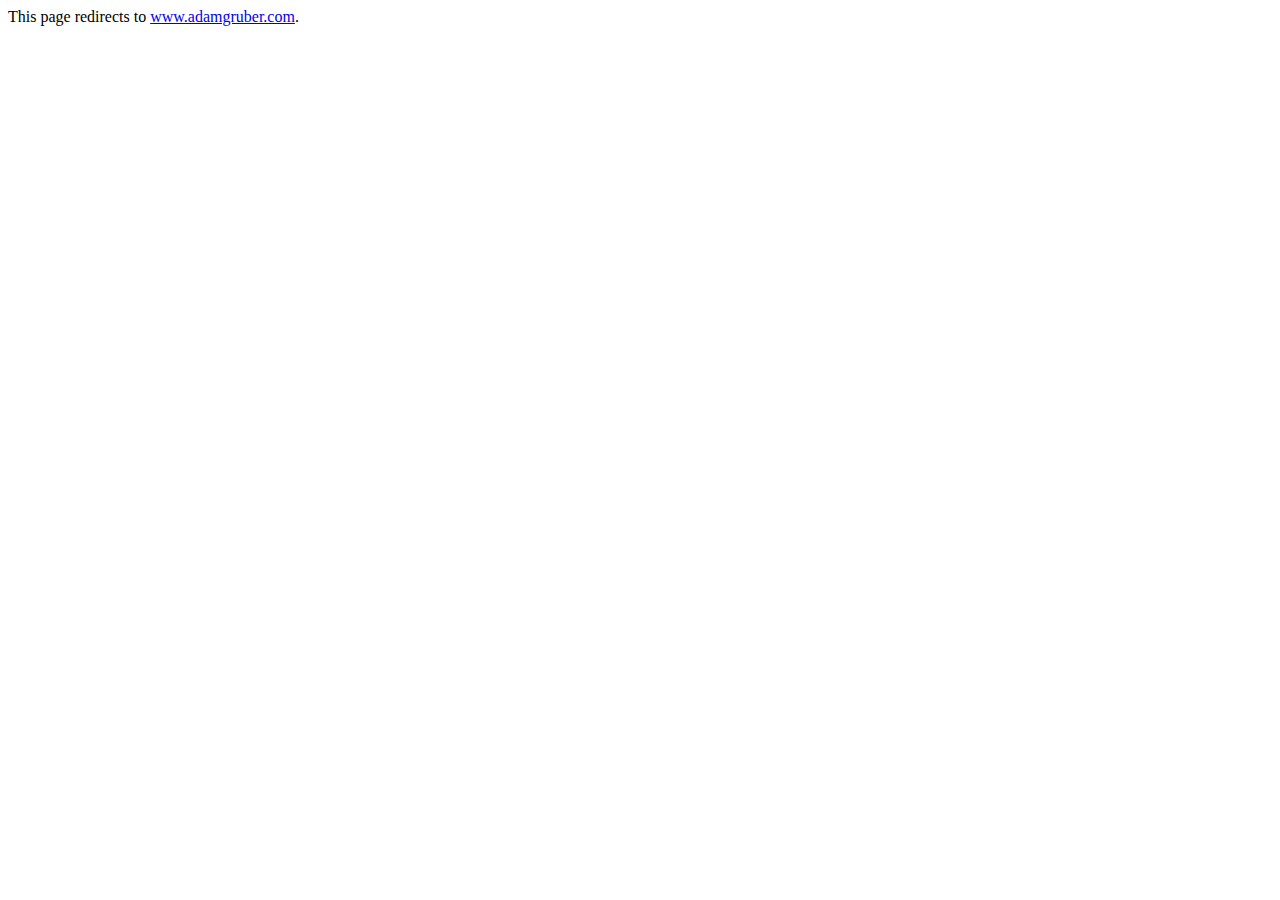
<file: index.html>
<!DOCTYPE html>
<html>
<head>
<title>Adam Gruber</title>
<link rel="canonical" href="http://www.adamgruber.com">
<script type="text/javascript">
  if (window.location.href.indexOf('http://adamgruber.github.io') === 0) {
    window.location.href = 'http://www.adamgruber.com';
  }
</script>
</head>
<body>
This page redirects to <a href="http://www.adamgruber.com">www.adamgruber.com</a>.
</body>
</html>
</file>
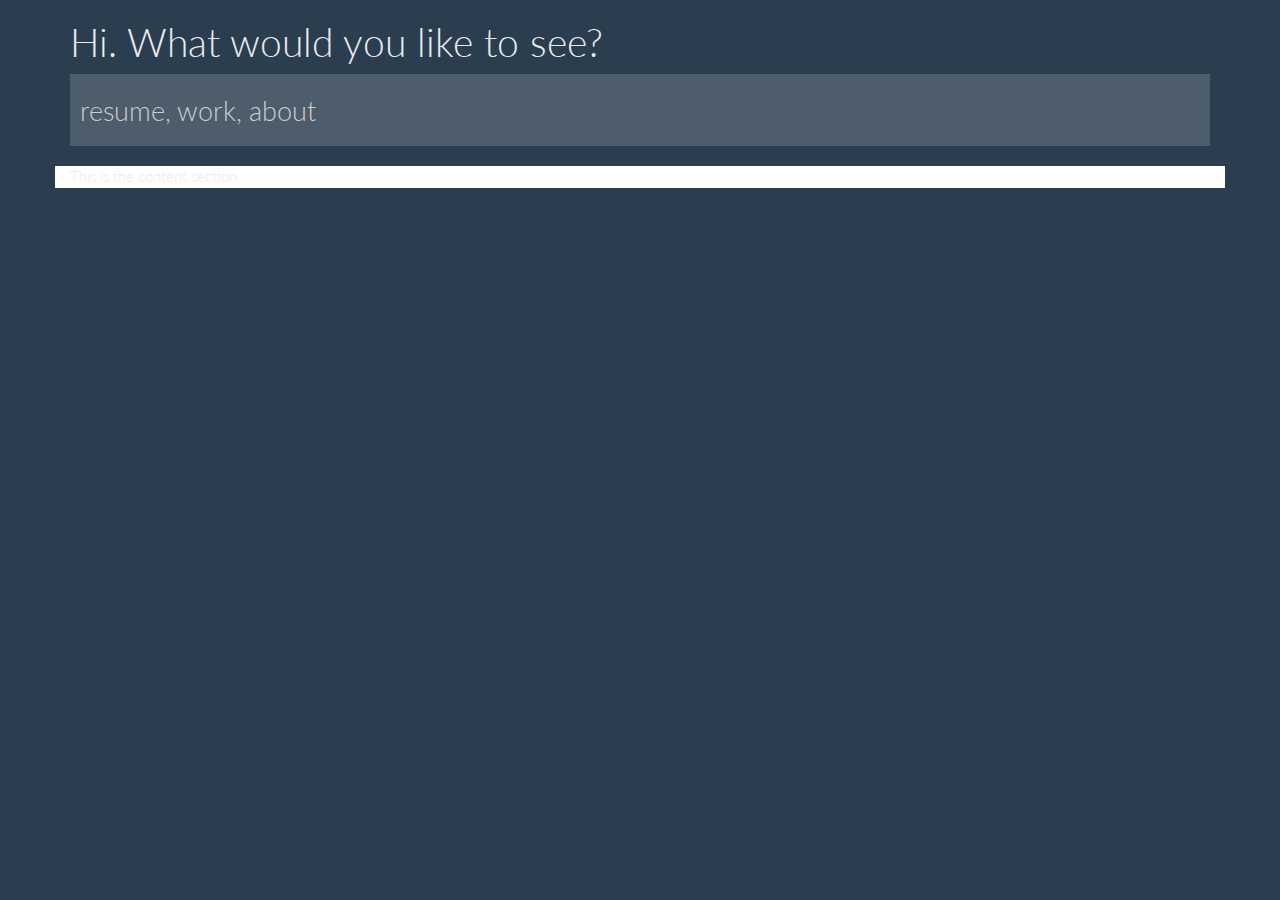
<file: newIndex.html>
<!DOCTYPE html>
<html>
<head>
<title>Adam Gruber</title>
<link rel="stylesheet" type="text/css" href="css/bs-superhero.min.css" charset="utf-8">
<!--Google Analytics-->
<script type="text/javascript">

  var _gaq = _gaq || [];
  _gaq.push(['_setAccount', 'UA-22180485-1']);
  _gaq.push(['_trackPageview']);

  (function() {
    var ga = document.createElement('script'); ga.type = 'text/javascript'; ga.async = true;
    ga.src = ('https:' == document.location.protocol ? 'https://ssl' : 'http://www') + '.google-analytics.com/ga.js';
    var s = document.getElementsByTagName('script')[0]; s.parentNode.insertBefore(ga, s);
  })();

</script>

<style>
#content {
  background: #fff;
}
#repl .form-control {
  background: none;
  padding: 0;
  border: none;
  box-shadow: none;
  color: orange;
  font-size: 27px;
}
</style>
</head>

<body>
  <div class="container">
    <div class="row">
      <section id="repl" class="col-xs-12">
        <h1>Hi. What would you like to see?</h1>
        <div class="well well-sm"><input type="text" class="form-control input-lg" placeholder="resume, work, about"></div>
      </section>
    </div>
    <div class="row">
      <section id="content" class="col-xs-12">This is the content section</section>
    </div>
</div>
</body>

</html>
</file>
<file: css/bs-superhero.min.css>
@import url("//fonts.googleapis.com/css?family=Lato:300,400,700");/*!
 * bootswatch v3.2.0
 * Homepage: http://bootswatch.com
 * Copyright 2012-2014 Thomas Park
 * Licensed under MIT
 * Based on Bootstrap
*//*! normalize.css v3.0.1 | MIT License | git.io/normalize */html{font-family:sans-serif;-ms-text-size-adjust:100%;-webkit-text-size-adjust:100%}body{margin:0}article,aside,details,figcaption,figure,footer,header,hgroup,main,nav,section,summary{display:block}audio,canvas,progress,video{display:inline-block;vertical-align:baseline}audio:not([controls]){display:none;height:0}[hidden],template{display:none}a{background:transparent}a:active,a:hover{outline:0}abbr[title]{border-bottom:1px dotted}b,strong{font-weight:bold}dfn{font-style:italic}h1{font-size:2em;margin:0.67em 0}mark{background:#ff0;color:#000}small{font-size:80%}sub,sup{font-size:75%;line-height:0;position:relative;vertical-align:baseline}sup{top:-0.5em}sub{bottom:-0.25em}img{border:0}svg:not(:root){overflow:hidden}figure{margin:1em 40px}hr{-moz-box-sizing:content-box;box-sizing:content-box;height:0}pre{overflow:auto}code,kbd,pre,samp{font-family:monospace, monospace;font-size:1em}button,input,optgroup,select,textarea{color:inherit;font:inherit;margin:0}button{overflow:visible}button,select{text-transform:none}button,html input[type="button"],input[type="reset"],input[type="submit"]{-webkit-appearance:button;cursor:pointer}button[disabled],html input[disabled]{cursor:default}button::-moz-focus-inner,input::-moz-focus-inner{border:0;padding:0}input{line-height:normal}input[type="checkbox"],input[type="radio"]{box-sizing:border-box;padding:0}input[type="number"]::-webkit-inner-spin-button,input[type="number"]::-webkit-outer-spin-button{height:auto}input[type="search"]{-webkit-appearance:textfield;-moz-box-sizing:content-box;-webkit-box-sizing:content-box;box-sizing:content-box}input[type="search"]::-webkit-search-cancel-button,input[type="search"]::-webkit-search-decoration{-webkit-appearance:none}fieldset{border:1px solid #c0c0c0;margin:0 2px;padding:0.35em 0.625em 0.75em}legend{border:0;padding:0}textarea{overflow:auto}optgroup{font-weight:bold}table{border-collapse:collapse;border-spacing:0}td,th{padding:0}@media print{*{text-shadow:none !important;color:#000 !important;background:transparent !important;box-shadow:none !important}a,a:visited{text-decoration:underline}a[href]:after{content:" (" attr(href) ")"}abbr[title]:after{content:" (" attr(title) ")"}a[href^="javascript:"]:after,a[href^="#"]:after{content:""}pre,blockquote{border:1px solid #999;page-break-inside:avoid}thead{display:table-header-group}tr,img{page-break-inside:avoid}img{max-width:100% !important}p,h2,h3{orphans:3;widows:3}h2,h3{page-break-after:avoid}select{background:#fff !important}.navbar{display:none}.table td,.table th{background-color:#fff !important}.btn>.caret,.dropup>.btn>.caret{border-top-color:#000 !important}.label{border:1px solid #000}.table{border-collapse:collapse !important}.table-bordered th,.table-bordered td{border:1px solid #ddd !important}}@font-face{font-family:'Glyphicons Halflings';src:url('../fonts/glyphicons-halflings-regular.eot');src:url('../fonts/glyphicons-halflings-regular.eot?#iefix') format('embedded-opentype'),url('../fonts/glyphicons-halflings-regular.woff') format('woff'),url('../fonts/glyphicons-halflings-regular.ttf') format('truetype'),url('../fonts/glyphicons-halflings-regular.svg#glyphicons_halflingsregular') format('svg')}.glyphicon{position:relative;top:1px;display:inline-block;font-family:'Glyphicons Halflings';font-style:normal;font-weight:normal;line-height:1;-webkit-font-smoothing:antialiased;-moz-osx-font-smoothing:grayscale}.glyphicon-asterisk:before{content:"\2a"}.glyphicon-plus:before{content:"\2b"}.glyphicon-euro:before{content:"\20ac"}.glyphicon-minus:before{content:"\2212"}.glyphicon-cloud:before{content:"\2601"}.glyphicon-envelope:before{content:"\2709"}.glyphicon-pencil:before{content:"\270f"}.glyphicon-glass:before{content:"\e001"}.glyphicon-music:before{content:"\e002"}.glyphicon-search:before{content:"\e003"}.glyphicon-heart:before{content:"\e005"}.glyphicon-star:before{content:"\e006"}.glyphicon-star-empty:before{content:"\e007"}.glyphicon-user:before{content:"\e008"}.glyphicon-film:before{content:"\e009"}.glyphicon-th-large:before{content:"\e010"}.glyphicon-th:before{content:"\e011"}.glyphicon-th-list:before{content:"\e012"}.glyphicon-ok:before{content:"\e013"}.glyphicon-remove:before{content:"\e014"}.glyphicon-zoom-in:before{content:"\e015"}.glyphicon-zoom-out:before{content:"\e016"}.glyphicon-off:before{content:"\e017"}.glyphicon-signal:before{content:"\e018"}.glyphicon-cog:before{content:"\e019"}.glyphicon-trash:before{content:"\e020"}.glyphicon-home:before{content:"\e021"}.glyphicon-file:before{content:"\e022"}.glyphicon-time:before{content:"\e023"}.glyphicon-road:before{content:"\e024"}.glyphicon-download-alt:before{content:"\e025"}.glyphicon-download:before{content:"\e026"}.glyphicon-upload:before{content:"\e027"}.glyphicon-inbox:before{content:"\e028"}.glyphicon-play-circle:before{content:"\e029"}.glyphicon-repeat:before{content:"\e030"}.glyphicon-refresh:before{content:"\e031"}.glyphicon-list-alt:before{content:"\e032"}.glyphicon-lock:before{content:"\e033"}.glyphicon-flag:before{content:"\e034"}.glyphicon-headphones:before{content:"\e035"}.glyphicon-volume-off:before{content:"\e036"}.glyphicon-volume-down:before{content:"\e037"}.glyphicon-volume-up:before{content:"\e038"}.glyphicon-qrcode:before{content:"\e039"}.glyphicon-barcode:before{content:"\e040"}.glyphicon-tag:before{content:"\e041"}.glyphicon-tags:before{content:"\e042"}.glyphicon-book:before{content:"\e043"}.glyphicon-bookmark:before{content:"\e044"}.glyphicon-print:before{content:"\e045"}.glyphicon-camera:before{content:"\e046"}.glyphicon-font:before{content:"\e047"}.glyphicon-bold:before{content:"\e048"}.glyphicon-italic:before{content:"\e049"}.glyphicon-text-height:before{content:"\e050"}.glyphicon-text-width:before{content:"\e051"}.glyphicon-align-left:before{content:"\e052"}.glyphicon-align-center:before{content:"\e053"}.glyphicon-align-right:before{content:"\e054"}.glyphicon-align-justify:before{content:"\e055"}.glyphicon-list:before{content:"\e056"}.glyphicon-indent-left:before{content:"\e057"}.glyphicon-indent-right:before{content:"\e058"}.glyphicon-facetime-video:before{content:"\e059"}.glyphicon-picture:before{content:"\e060"}.glyphicon-map-marker:before{content:"\e062"}.glyphicon-adjust:before{content:"\e063"}.glyphicon-tint:before{content:"\e064"}.glyphicon-edit:before{content:"\e065"}.glyphicon-share:before{content:"\e066"}.glyphicon-check:before{content:"\e067"}.glyphicon-move:before{content:"\e068"}.glyphicon-step-backward:before{content:"\e069"}.glyphicon-fast-backward:before{content:"\e070"}.glyphicon-backward:before{content:"\e071"}.glyphicon-play:before{content:"\e072"}.glyphicon-pause:before{content:"\e073"}.glyphicon-stop:before{content:"\e074"}.glyphicon-forward:before{content:"\e075"}.glyphicon-fast-forward:before{content:"\e076"}.glyphicon-step-forward:before{content:"\e077"}.glyphicon-eject:before{content:"\e078"}.glyphicon-chevron-left:before{content:"\e079"}.glyphicon-chevron-right:before{content:"\e080"}.glyphicon-plus-sign:before{content:"\e081"}.glyphicon-minus-sign:before{content:"\e082"}.glyphicon-remove-sign:before{content:"\e083"}.glyphicon-ok-sign:before{content:"\e084"}.glyphicon-question-sign:before{content:"\e085"}.glyphicon-info-sign:before{content:"\e086"}.glyphicon-screenshot:before{content:"\e087"}.glyphicon-remove-circle:before{content:"\e088"}.glyphicon-ok-circle:before{content:"\e089"}.glyphicon-ban-circle:before{content:"\e090"}.glyphicon-arrow-left:before{content:"\e091"}.glyphicon-arrow-right:before{content:"\e092"}.glyphicon-arrow-up:before{content:"\e093"}.glyphicon-arrow-down:before{content:"\e094"}.glyphicon-share-alt:before{content:"\e095"}.glyphicon-resize-full:before{content:"\e096"}.glyphicon-resize-small:before{content:"\e097"}.glyphicon-exclamation-sign:before{content:"\e101"}.glyphicon-gift:before{content:"\e102"}.glyphicon-leaf:before{content:"\e103"}.glyphicon-fire:before{content:"\e104"}.glyphicon-eye-open:before{content:"\e105"}.glyphicon-eye-close:before{content:"\e106"}.glyphicon-warning-sign:before{content:"\e107"}.glyphicon-plane:before{content:"\e108"}.glyphicon-calendar:before{content:"\e109"}.glyphicon-random:before{content:"\e110"}.glyphicon-comment:before{content:"\e111"}.glyphicon-magnet:before{content:"\e112"}.glyphicon-chevron-up:before{content:"\e113"}.glyphicon-chevron-down:before{content:"\e114"}.glyphicon-retweet:before{content:"\e115"}.glyphicon-shopping-cart:before{content:"\e116"}.glyphicon-folder-close:before{content:"\e117"}.glyphicon-folder-open:before{content:"\e118"}.glyphicon-resize-vertical:before{content:"\e119"}.glyphicon-resize-horizontal:before{content:"\e120"}.glyphicon-hdd:before{content:"\e121"}.glyphicon-bullhorn:before{content:"\e122"}.glyphicon-bell:before{content:"\e123"}.glyphicon-certificate:before{content:"\e124"}.glyphicon-thumbs-up:before{content:"\e125"}.glyphicon-thumbs-down:before{content:"\e126"}.glyphicon-hand-right:before{content:"\e127"}.glyphicon-hand-left:before{content:"\e128"}.glyphicon-hand-up:before{content:"\e129"}.glyphicon-hand-down:before{content:"\e130"}.glyphicon-circle-arrow-right:before{content:"\e131"}.glyphicon-circle-arrow-left:before{content:"\e132"}.glyphicon-circle-arrow-up:before{content:"\e133"}.glyphicon-circle-arrow-down:before{content:"\e134"}.glyphicon-globe:before{content:"\e135"}.glyphicon-wrench:before{content:"\e136"}.glyphicon-tasks:before{content:"\e137"}.glyphicon-filter:before{content:"\e138"}.glyphicon-briefcase:before{content:"\e139"}.glyphicon-fullscreen:before{content:"\e140"}.glyphicon-dashboard:before{content:"\e141"}.glyphicon-paperclip:before{content:"\e142"}.glyphicon-heart-empty:before{content:"\e143"}.glyphicon-link:before{content:"\e144"}.glyphicon-phone:before{content:"\e145"}.glyphicon-pushpin:before{content:"\e146"}.glyphicon-usd:before{content:"\e148"}.glyphicon-gbp:before{content:"\e149"}.glyphicon-sort:before{content:"\e150"}.glyphicon-sort-by-alphabet:before{content:"\e151"}.glyphicon-sort-by-alphabet-alt:before{content:"\e152"}.glyphicon-sort-by-order:before{content:"\e153"}.glyphicon-sort-by-order-alt:before{content:"\e154"}.glyphicon-sort-by-attributes:before{content:"\e155"}.glyphicon-sort-by-attributes-alt:before{content:"\e156"}.glyphicon-unchecked:before{content:"\e157"}.glyphicon-expand:before{content:"\e158"}.glyphicon-collapse-down:before{content:"\e159"}.glyphicon-collapse-up:before{content:"\e160"}.glyphicon-log-in:before{content:"\e161"}.glyphicon-flash:before{content:"\e162"}.glyphicon-log-out:before{content:"\e163"}.glyphicon-new-window:before{content:"\e164"}.glyphicon-record:before{content:"\e165"}.glyphicon-save:before{content:"\e166"}.glyphicon-open:before{content:"\e167"}.glyphicon-saved:before{content:"\e168"}.glyphicon-import:before{content:"\e169"}.glyphicon-export:before{content:"\e170"}.glyphicon-send:before{content:"\e171"}.glyphicon-floppy-disk:before{content:"\e172"}.glyphicon-floppy-saved:before{content:"\e173"}.glyphicon-floppy-remove:before{content:"\e174"}.glyphicon-floppy-save:before{content:"\e175"}.glyphicon-floppy-open:before{content:"\e176"}.glyphicon-credit-card:before{content:"\e177"}.glyphicon-transfer:before{content:"\e178"}.glyphicon-cutlery:before{content:"\e179"}.glyphicon-header:before{content:"\e180"}.glyphicon-compressed:before{content:"\e181"}.glyphicon-earphone:before{content:"\e182"}.glyphicon-phone-alt:before{content:"\e183"}.glyphicon-tower:before{content:"\e184"}.glyphicon-stats:before{content:"\e185"}.glyphicon-sd-video:before{content:"\e186"}.glyphicon-hd-video:before{content:"\e187"}.glyphicon-subtitles:before{content:"\e188"}.glyphicon-sound-stereo:before{content:"\e189"}.glyphicon-sound-dolby:before{content:"\e190"}.glyphicon-sound-5-1:before{content:"\e191"}.glyphicon-sound-6-1:before{content:"\e192"}.glyphicon-sound-7-1:before{content:"\e193"}.glyphicon-copyright-mark:before{content:"\e194"}.glyphicon-registration-mark:before{content:"\e195"}.glyphicon-cloud-download:before{content:"\e197"}.glyphicon-cloud-upload:before{content:"\e198"}.glyphicon-tree-conifer:before{content:"\e199"}.glyphicon-tree-deciduous:before{content:"\e200"}*{-webkit-box-sizing:border-box;-moz-box-sizing:border-box;box-sizing:border-box}*:before,*:after{-webkit-box-sizing:border-box;-moz-box-sizing:border-box;box-sizing:border-box}html{font-size:10px;-webkit-tap-highlight-color:rgba(0,0,0,0)}body{font-family:"Lato","Helvetica Neue",Helvetica,Arial,sans-serif;font-size:15px;line-height:1.42857143;color:#ebebeb;background-color:#2b3e50}input,button,select,textarea{font-family:inherit;font-size:inherit;line-height:inherit}a{color:#df691a;text-decoration:none}a:hover,a:focus{color:#df691a;text-decoration:underline}a:focus{outline:thin dotted;outline:5px auto -webkit-focus-ring-color;outline-offset:-2px}figure{margin:0}img{vertical-align:middle}.img-responsive,.thumbnail>img,.thumbnail a>img,.carousel-inner>.item>img,.carousel-inner>.item>a>img{display:block;width:100% \9;max-width:100%;height:auto}.img-rounded{border-radius:0}.img-thumbnail{padding:4px;line-height:1.42857143;background-color:#2b3e50;border:1px solid #dddddd;border-radius:0;-webkit-transition:all .2s ease-in-out;-o-transition:all .2s ease-in-out;transition:all .2s ease-in-out;display:inline-block;width:100% \9;max-width:100%;height:auto}.img-circle{border-radius:50%}hr{margin-top:21px;margin-bottom:21px;border:0;border-top:1px solid #4e5d6c}.sr-only{position:absolute;width:1px;height:1px;margin:-1px;padding:0;overflow:hidden;clip:rect(0, 0, 0, 0);border:0}.sr-only-focusable:active,.sr-only-focusable:focus{position:static;width:auto;height:auto;margin:0;overflow:visible;clip:auto}h1,h2,h3,h4,h5,h6,.h1,.h2,.h3,.h4,.h5,.h6{font-family:inherit;font-weight:300;line-height:1.1;color:inherit}h1 small,h2 small,h3 small,h4 small,h5 small,h6 small,.h1 small,.h2 small,.h3 small,.h4 small,.h5 small,.h6 small,h1 .small,h2 .small,h3 .small,h4 .small,h5 .small,h6 .small,.h1 .small,.h2 .small,.h3 .small,.h4 .small,.h5 .small,.h6 .small{font-weight:normal;line-height:1;color:#ebebeb}h1,.h1,h2,.h2,h3,.h3{margin-top:21px;margin-bottom:10.5px}h1 small,.h1 small,h2 small,.h2 small,h3 small,.h3 small,h1 .small,.h1 .small,h2 .small,.h2 .small,h3 .small,.h3 .small{font-size:65%}h4,.h4,h5,.h5,h6,.h6{margin-top:10.5px;margin-bottom:10.5px}h4 small,.h4 small,h5 small,.h5 small,h6 small,.h6 small,h4 .small,.h4 .small,h5 .small,.h5 .small,h6 .small,.h6 .small{font-size:75%}h1,.h1{font-size:39px}h2,.h2{font-size:32px}h3,.h3{font-size:26px}h4,.h4{font-size:19px}h5,.h5{font-size:15px}h6,.h6{font-size:13px}p{margin:0 0 10.5px}.lead{margin-bottom:21px;font-size:17px;font-weight:300;line-height:1.4}@media (min-width:768px){.lead{font-size:22.5px}}small,.small{font-size:86%}cite{font-style:normal}mark,.mark{background-color:#f0ad4e;padding:.2em}.text-left{text-align:left}.text-right{text-align:right}.text-center{text-align:center}.text-justify{text-align:justify}.text-nowrap{white-space:nowrap}.text-lowercase{text-transform:lowercase}.text-uppercase{text-transform:uppercase}.text-capitalize{text-transform:capitalize}.text-muted{color:#4e5d6c}.text-primary{color:#df691a}a.text-primary:hover{color:#b15315}.text-success{color:#ebebeb}a.text-success:hover{color:#d2d2d2}.text-info{color:#ebebeb}a.text-info:hover{color:#d2d2d2}.text-warning{color:#ebebeb}a.text-warning:hover{color:#d2d2d2}.text-danger{color:#ebebeb}a.text-danger:hover{color:#d2d2d2}.bg-primary{color:#fff;background-color:#df691a}a.bg-primary:hover{background-color:#b15315}.bg-success{background-color:#5cb85c}a.bg-success:hover{background-color:#449d44}.bg-info{background-color:#5bc0de}a.bg-info:hover{background-color:#31b0d5}.bg-warning{background-color:#f0ad4e}a.bg-warning:hover{background-color:#ec971f}.bg-danger{background-color:#d9534f}a.bg-danger:hover{background-color:#c9302c}.page-header{padding-bottom:9.5px;margin:42px 0 21px;border-bottom:1px solid #ebebeb}ul,ol{margin-top:0;margin-bottom:10.5px}ul ul,ol ul,ul ol,ol ol{margin-bottom:0}.list-unstyled{padding-left:0;list-style:none}.list-inline{padding-left:0;list-style:none;margin-left:-5px}.list-inline>li{display:inline-block;padding-left:5px;padding-right:5px}dl{margin-top:0;margin-bottom:21px}dt,dd{line-height:1.42857143}dt{font-weight:bold}dd{margin-left:0}@media (min-width:768px){.dl-horizontal dt{float:left;width:160px;clear:left;text-align:right;overflow:hidden;text-overflow:ellipsis;white-space:nowrap}.dl-horizontal dd{margin-left:180px}}abbr[title],abbr[data-original-title]{cursor:help;border-bottom:1px dotted #4e5d6c}.initialism{font-size:90%;text-transform:uppercase}blockquote{padding:10.5px 21px;margin:0 0 21px;font-size:18.75px;border-left:5px solid #4e5d6c}blockquote p:last-child,blockquote ul:last-child,blockquote ol:last-child{margin-bottom:0}blockquote footer,blockquote small,blockquote .small{display:block;font-size:80%;line-height:1.42857143;color:#ebebeb}blockquote footer:before,blockquote small:before,blockquote .small:before{content:'\2014 \00A0'}.blockquote-reverse,blockquote.pull-right{padding-right:15px;padding-left:0;border-right:5px solid #4e5d6c;border-left:0;text-align:right}.blockquote-reverse footer:before,blockquote.pull-right footer:before,.blockquote-reverse small:before,blockquote.pull-right small:before,.blockquote-reverse .small:before,blockquote.pull-right .small:before{content:''}.blockquote-reverse footer:after,blockquote.pull-right footer:after,.blockquote-reverse small:after,blockquote.pull-right small:after,.blockquote-reverse .small:after,blockquote.pull-right .small:after{content:'\00A0 \2014'}blockquote:before,blockquote:after{content:""}address{margin-bottom:21px;font-style:normal;line-height:1.42857143}code,kbd,pre,samp{font-family:Menlo,Monaco,Consolas,"Courier New",monospace}code{padding:2px 4px;font-size:90%;color:#c7254e;background-color:#f9f2f4;border-radius:0}kbd{padding:2px 4px;font-size:90%;color:#ffffff;background-color:#333333;border-radius:0;box-shadow:inset 0 -1px 0 rgba(0,0,0,0.25)}kbd kbd{padding:0;font-size:100%;box-shadow:none}pre{display:block;padding:10px;margin:0 0 10.5px;font-size:14px;line-height:1.42857143;word-break:break-all;word-wrap:break-word;color:#333333;background-color:#f5f5f5;border:1px solid #cccccc;border-radius:0}pre code{padding:0;font-size:inherit;color:inherit;white-space:pre-wrap;background-color:transparent;border-radius:0}.pre-scrollable{max-height:340px;overflow-y:scroll}.container{margin-right:auto;margin-left:auto;padding-left:15px;padding-right:15px}@media (min-width:768px){.container{width:750px}}@media (min-width:992px){.container{width:970px}}@media (min-width:1200px){.container{width:1170px}}.container-fluid{margin-right:auto;margin-left:auto;padding-left:15px;padding-right:15px}.row{margin-left:-15px;margin-right:-15px}.col-xs-1,.col-sm-1,.col-md-1,.col-lg-1,.col-xs-2,.col-sm-2,.col-md-2,.col-lg-2,.col-xs-3,.col-sm-3,.col-md-3,.col-lg-3,.col-xs-4,.col-sm-4,.col-md-4,.col-lg-4,.col-xs-5,.col-sm-5,.col-md-5,.col-lg-5,.col-xs-6,.col-sm-6,.col-md-6,.col-lg-6,.col-xs-7,.col-sm-7,.col-md-7,.col-lg-7,.col-xs-8,.col-sm-8,.col-md-8,.col-lg-8,.col-xs-9,.col-sm-9,.col-md-9,.col-lg-9,.col-xs-10,.col-sm-10,.col-md-10,.col-lg-10,.col-xs-11,.col-sm-11,.col-md-11,.col-lg-11,.col-xs-12,.col-sm-12,.col-md-12,.col-lg-12{position:relative;min-height:1px;padding-left:15px;padding-right:15px}.col-xs-1,.col-xs-2,.col-xs-3,.col-xs-4,.col-xs-5,.col-xs-6,.col-xs-7,.col-xs-8,.col-xs-9,.col-xs-10,.col-xs-11,.col-xs-12{float:left}.col-xs-12{width:100%}.col-xs-11{width:91.66666667%}.col-xs-10{width:83.33333333%}.col-xs-9{width:75%}.col-xs-8{width:66.66666667%}.col-xs-7{width:58.33333333%}.col-xs-6{width:50%}.col-xs-5{width:41.66666667%}.col-xs-4{width:33.33333333%}.col-xs-3{width:25%}.col-xs-2{width:16.66666667%}.col-xs-1{width:8.33333333%}.col-xs-pull-12{right:100%}.col-xs-pull-11{right:91.66666667%}.col-xs-pull-10{right:83.33333333%}.col-xs-pull-9{right:75%}.col-xs-pull-8{right:66.66666667%}.col-xs-pull-7{right:58.33333333%}.col-xs-pull-6{right:50%}.col-xs-pull-5{right:41.66666667%}.col-xs-pull-4{right:33.33333333%}.col-xs-pull-3{right:25%}.col-xs-pull-2{right:16.66666667%}.col-xs-pull-1{right:8.33333333%}.col-xs-pull-0{right:auto}.col-xs-push-12{left:100%}.col-xs-push-11{left:91.66666667%}.col-xs-push-10{left:83.33333333%}.col-xs-push-9{left:75%}.col-xs-push-8{left:66.66666667%}.col-xs-push-7{left:58.33333333%}.col-xs-push-6{left:50%}.col-xs-push-5{left:41.66666667%}.col-xs-push-4{left:33.33333333%}.col-xs-push-3{left:25%}.col-xs-push-2{left:16.66666667%}.col-xs-push-1{left:8.33333333%}.col-xs-push-0{left:auto}.col-xs-offset-12{margin-left:100%}.col-xs-offset-11{margin-left:91.66666667%}.col-xs-offset-10{margin-left:83.33333333%}.col-xs-offset-9{margin-left:75%}.col-xs-offset-8{margin-left:66.66666667%}.col-xs-offset-7{margin-left:58.33333333%}.col-xs-offset-6{margin-left:50%}.col-xs-offset-5{margin-left:41.66666667%}.col-xs-offset-4{margin-left:33.33333333%}.col-xs-offset-3{margin-left:25%}.col-xs-offset-2{margin-left:16.66666667%}.col-xs-offset-1{margin-left:8.33333333%}.col-xs-offset-0{margin-left:0%}@media (min-width:768px){.col-sm-1,.col-sm-2,.col-sm-3,.col-sm-4,.col-sm-5,.col-sm-6,.col-sm-7,.col-sm-8,.col-sm-9,.col-sm-10,.col-sm-11,.col-sm-12{float:left}.col-sm-12{width:100%}.col-sm-11{width:91.66666667%}.col-sm-10{width:83.33333333%}.col-sm-9{width:75%}.col-sm-8{width:66.66666667%}.col-sm-7{width:58.33333333%}.col-sm-6{width:50%}.col-sm-5{width:41.66666667%}.col-sm-4{width:33.33333333%}.col-sm-3{width:25%}.col-sm-2{width:16.66666667%}.col-sm-1{width:8.33333333%}.col-sm-pull-12{right:100%}.col-sm-pull-11{right:91.66666667%}.col-sm-pull-10{right:83.33333333%}.col-sm-pull-9{right:75%}.col-sm-pull-8{right:66.66666667%}.col-sm-pull-7{right:58.33333333%}.col-sm-pull-6{right:50%}.col-sm-pull-5{right:41.66666667%}.col-sm-pull-4{right:33.33333333%}.col-sm-pull-3{right:25%}.col-sm-pull-2{right:16.66666667%}.col-sm-pull-1{right:8.33333333%}.col-sm-pull-0{right:auto}.col-sm-push-12{left:100%}.col-sm-push-11{left:91.66666667%}.col-sm-push-10{left:83.33333333%}.col-sm-push-9{left:75%}.col-sm-push-8{left:66.66666667%}.col-sm-push-7{left:58.33333333%}.col-sm-push-6{left:50%}.col-sm-push-5{left:41.66666667%}.col-sm-push-4{left:33.33333333%}.col-sm-push-3{left:25%}.col-sm-push-2{left:16.66666667%}.col-sm-push-1{left:8.33333333%}.col-sm-push-0{left:auto}.col-sm-offset-12{margin-left:100%}.col-sm-offset-11{margin-left:91.66666667%}.col-sm-offset-10{margin-left:83.33333333%}.col-sm-offset-9{margin-left:75%}.col-sm-offset-8{margin-left:66.66666667%}.col-sm-offset-7{margin-left:58.33333333%}.col-sm-offset-6{margin-left:50%}.col-sm-offset-5{margin-left:41.66666667%}.col-sm-offset-4{margin-left:33.33333333%}.col-sm-offset-3{margin-left:25%}.col-sm-offset-2{margin-left:16.66666667%}.col-sm-offset-1{margin-left:8.33333333%}.col-sm-offset-0{margin-left:0%}}@media (min-width:992px){.col-md-1,.col-md-2,.col-md-3,.col-md-4,.col-md-5,.col-md-6,.col-md-7,.col-md-8,.col-md-9,.col-md-10,.col-md-11,.col-md-12{float:left}.col-md-12{width:100%}.col-md-11{width:91.66666667%}.col-md-10{width:83.33333333%}.col-md-9{width:75%}.col-md-8{width:66.66666667%}.col-md-7{width:58.33333333%}.col-md-6{width:50%}.col-md-5{width:41.66666667%}.col-md-4{width:33.33333333%}.col-md-3{width:25%}.col-md-2{width:16.66666667%}.col-md-1{width:8.33333333%}.col-md-pull-12{right:100%}.col-md-pull-11{right:91.66666667%}.col-md-pull-10{right:83.33333333%}.col-md-pull-9{right:75%}.col-md-pull-8{right:66.66666667%}.col-md-pull-7{right:58.33333333%}.col-md-pull-6{right:50%}.col-md-pull-5{right:41.66666667%}.col-md-pull-4{right:33.33333333%}.col-md-pull-3{right:25%}.col-md-pull-2{right:16.66666667%}.col-md-pull-1{right:8.33333333%}.col-md-pull-0{right:auto}.col-md-push-12{left:100%}.col-md-push-11{left:91.66666667%}.col-md-push-10{left:83.33333333%}.col-md-push-9{left:75%}.col-md-push-8{left:66.66666667%}.col-md-push-7{left:58.33333333%}.col-md-push-6{left:50%}.col-md-push-5{left:41.66666667%}.col-md-push-4{left:33.33333333%}.col-md-push-3{left:25%}.col-md-push-2{left:16.66666667%}.col-md-push-1{left:8.33333333%}.col-md-push-0{left:auto}.col-md-offset-12{margin-left:100%}.col-md-offset-11{margin-left:91.66666667%}.col-md-offset-10{margin-left:83.33333333%}.col-md-offset-9{margin-left:75%}.col-md-offset-8{margin-left:66.66666667%}.col-md-offset-7{margin-left:58.33333333%}.col-md-offset-6{margin-left:50%}.col-md-offset-5{margin-left:41.66666667%}.col-md-offset-4{margin-left:33.33333333%}.col-md-offset-3{margin-left:25%}.col-md-offset-2{margin-left:16.66666667%}.col-md-offset-1{margin-left:8.33333333%}.col-md-offset-0{margin-left:0%}}@media (min-width:1200px){.col-lg-1,.col-lg-2,.col-lg-3,.col-lg-4,.col-lg-5,.col-lg-6,.col-lg-7,.col-lg-8,.col-lg-9,.col-lg-10,.col-lg-11,.col-lg-12{float:left}.col-lg-12{width:100%}.col-lg-11{width:91.66666667%}.col-lg-10{width:83.33333333%}.col-lg-9{width:75%}.col-lg-8{width:66.66666667%}.col-lg-7{width:58.33333333%}.col-lg-6{width:50%}.col-lg-5{width:41.66666667%}.col-lg-4{width:33.33333333%}.col-lg-3{width:25%}.col-lg-2{width:16.66666667%}.col-lg-1{width:8.33333333%}.col-lg-pull-12{right:100%}.col-lg-pull-11{right:91.66666667%}.col-lg-pull-10{right:83.33333333%}.col-lg-pull-9{right:75%}.col-lg-pull-8{right:66.66666667%}.col-lg-pull-7{right:58.33333333%}.col-lg-pull-6{right:50%}.col-lg-pull-5{right:41.66666667%}.col-lg-pull-4{right:33.33333333%}.col-lg-pull-3{right:25%}.col-lg-pull-2{right:16.66666667%}.col-lg-pull-1{right:8.33333333%}.col-lg-pull-0{right:auto}.col-lg-push-12{left:100%}.col-lg-push-11{left:91.66666667%}.col-lg-push-10{left:83.33333333%}.col-lg-push-9{left:75%}.col-lg-push-8{left:66.66666667%}.col-lg-push-7{left:58.33333333%}.col-lg-push-6{left:50%}.col-lg-push-5{left:41.66666667%}.col-lg-push-4{left:33.33333333%}.col-lg-push-3{left:25%}.col-lg-push-2{left:16.66666667%}.col-lg-push-1{left:8.33333333%}.col-lg-push-0{left:auto}.col-lg-offset-12{margin-left:100%}.col-lg-offset-11{margin-left:91.66666667%}.col-lg-offset-10{margin-left:83.33333333%}.col-lg-offset-9{margin-left:75%}.col-lg-offset-8{margin-left:66.66666667%}.col-lg-offset-7{margin-left:58.33333333%}.col-lg-offset-6{margin-left:50%}.col-lg-offset-5{margin-left:41.66666667%}.col-lg-offset-4{margin-left:33.33333333%}.col-lg-offset-3{margin-left:25%}.col-lg-offset-2{margin-left:16.66666667%}.col-lg-offset-1{margin-left:8.33333333%}.col-lg-offset-0{margin-left:0%}}table{background-color:transparent}th{text-align:left}.table{width:100%;max-width:100%;margin-bottom:21px}.table>thead>tr>th,.table>tbody>tr>th,.table>tfoot>tr>th,.table>thead>tr>td,.table>tbody>tr>td,.table>tfoot>tr>td{padding:6px;line-height:1.42857143;vertical-align:top;border-top:1px solid #4e5d6c}.table>thead>tr>th{vertical-align:bottom;border-bottom:2px solid #4e5d6c}.table>caption+thead>tr:first-child>th,.table>colgroup+thead>tr:first-child>th,.table>thead:first-child>tr:first-child>th,.table>caption+thead>tr:first-child>td,.table>colgroup+thead>tr:first-child>td,.table>thead:first-child>tr:first-child>td{border-top:0}.table>tbody+tbody{border-top:2px solid #4e5d6c}.table .table{background-color:#2b3e50}.table-condensed>thead>tr>th,.table-condensed>tbody>tr>th,.table-condensed>tfoot>tr>th,.table-condensed>thead>tr>td,.table-condensed>tbody>tr>td,.table-condensed>tfoot>tr>td{padding:3px}.table-bordered{border:1px solid #4e5d6c}.table-bordered>thead>tr>th,.table-bordered>tbody>tr>th,.table-bordered>tfoot>tr>th,.table-bordered>thead>tr>td,.table-bordered>tbody>tr>td,.table-bordered>tfoot>tr>td{border:1px solid #4e5d6c}.table-bordered>thead>tr>th,.table-bordered>thead>tr>td{border-bottom-width:2px}.table-striped>tbody>tr:nth-child(odd)>td,.table-striped>tbody>tr:nth-child(odd)>th{background-color:#4e5d6c}.table-hover>tbody>tr:hover>td,.table-hover>tbody>tr:hover>th{background-color:#485563}table col[class*="col-"]{position:static;float:none;display:table-column}table td[class*="col-"],table th[class*="col-"]{position:static;float:none;display:table-cell}.table>thead>tr>td.active,.table>tbody>tr>td.active,.table>tfoot>tr>td.active,.table>thead>tr>th.active,.table>tbody>tr>th.active,.table>tfoot>tr>th.active,.table>thead>tr.active>td,.table>tbody>tr.active>td,.table>tfoot>tr.active>td,.table>thead>tr.active>th,.table>tbody>tr.active>th,.table>tfoot>tr.active>th{background-color:#485563}.table-hover>tbody>tr>td.active:hover,.table-hover>tbody>tr>th.active:hover,.table-hover>tbody>tr.active:hover>td,.table-hover>tbody>tr:hover>.active,.table-hover>tbody>tr.active:hover>th{background-color:#3d4954}.table>thead>tr>td.success,.table>tbody>tr>td.success,.table>tfoot>tr>td.success,.table>thead>tr>th.success,.table>tbody>tr>th.success,.table>tfoot>tr>th.success,.table>thead>tr.success>td,.table>tbody>tr.success>td,.table>tfoot>tr.success>td,.table>thead>tr.success>th,.table>tbody>tr.success>th,.table>tfoot>tr.success>th{background-color:#5cb85c}.table-hover>tbody>tr>td.success:hover,.table-hover>tbody>tr>th.success:hover,.table-hover>tbody>tr.success:hover>td,.table-hover>tbody>tr:hover>.success,.table-hover>tbody>tr.success:hover>th{background-color:#4cae4c}.table>thead>tr>td.info,.table>tbody>tr>td.info,.table>tfoot>tr>td.info,.table>thead>tr>th.info,.table>tbody>tr>th.info,.table>tfoot>tr>th.info,.table>thead>tr.info>td,.table>tbody>tr.info>td,.table>tfoot>tr.info>td,.table>thead>tr.info>th,.table>tbody>tr.info>th,.table>tfoot>tr.info>th{background-color:#5bc0de}.table-hover>tbody>tr>td.info:hover,.table-hover>tbody>tr>th.info:hover,.table-hover>tbody>tr.info:hover>td,.table-hover>tbody>tr:hover>.info,.table-hover>tbody>tr.info:hover>th{background-color:#46b8da}.table>thead>tr>td.warning,.table>tbody>tr>td.warning,.table>tfoot>tr>td.warning,.table>thead>tr>th.warning,.table>tbody>tr>th.warning,.table>tfoot>tr>th.warning,.table>thead>tr.warning>td,.table>tbody>tr.warning>td,.table>tfoot>tr.warning>td,.table>thead>tr.warning>th,.table>tbody>tr.warning>th,.table>tfoot>tr.warning>th{background-color:#f0ad4e}.table-hover>tbody>tr>td.warning:hover,.table-hover>tbody>tr>th.warning:hover,.table-hover>tbody>tr.warning:hover>td,.table-hover>tbody>tr:hover>.warning,.table-hover>tbody>tr.warning:hover>th{background-color:#eea236}.table>thead>tr>td.danger,.table>tbody>tr>td.danger,.table>tfoot>tr>td.danger,.table>thead>tr>th.danger,.table>tbody>tr>th.danger,.table>tfoot>tr>th.danger,.table>thead>tr.danger>td,.table>tbody>tr.danger>td,.table>tfoot>tr.danger>td,.table>thead>tr.danger>th,.table>tbody>tr.danger>th,.table>tfoot>tr.danger>th{background-color:#d9534f}.table-hover>tbody>tr>td.danger:hover,.table-hover>tbody>tr>th.danger:hover,.table-hover>tbody>tr.danger:hover>td,.table-hover>tbody>tr:hover>.danger,.table-hover>tbody>tr.danger:hover>th{background-color:#d43f3a}@media screen and (max-width:767px){.table-responsive{width:100%;margin-bottom:15.75px;overflow-y:hidden;overflow-x:auto;-ms-overflow-style:-ms-autohiding-scrollbar;border:1px solid #4e5d6c;-webkit-overflow-scrolling:touch}.table-responsive>.table{margin-bottom:0}.table-responsive>.table>thead>tr>th,.table-responsive>.table>tbody>tr>th,.table-responsive>.table>tfoot>tr>th,.table-responsive>.table>thead>tr>td,.table-responsive>.table>tbody>tr>td,.table-responsive>.table>tfoot>tr>td{white-space:nowrap}.table-responsive>.table-bordered{border:0}.table-responsive>.table-bordered>thead>tr>th:first-child,.table-responsive>.table-bordered>tbody>tr>th:first-child,.table-responsive>.table-bordered>tfoot>tr>th:first-child,.table-responsive>.table-bordered>thead>tr>td:first-child,.table-responsive>.table-bordered>tbody>tr>td:first-child,.table-responsive>.table-bordered>tfoot>tr>td:first-child{border-left:0}.table-responsive>.table-bordered>thead>tr>th:last-child,.table-responsive>.table-bordered>tbody>tr>th:last-child,.table-responsive>.table-bordered>tfoot>tr>th:last-child,.table-responsive>.table-bordered>thead>tr>td:last-child,.table-responsive>.table-bordered>tbody>tr>td:last-child,.table-responsive>.table-bordered>tfoot>tr>td:last-child{border-right:0}.table-responsive>.table-bordered>tbody>tr:last-child>th,.table-responsive>.table-bordered>tfoot>tr:last-child>th,.table-responsive>.table-bordered>tbody>tr:last-child>td,.table-responsive>.table-bordered>tfoot>tr:last-child>td{border-bottom:0}}fieldset{padding:0;margin:0;border:0;min-width:0}legend{display:block;width:100%;padding:0;margin-bottom:21px;font-size:22.5px;line-height:inherit;color:#ebebeb;border:0;border-bottom:1px solid #4e5d6c}label{display:inline-block;max-width:100%;margin-bottom:5px;font-weight:bold}input[type="search"]{-webkit-box-sizing:border-box;-moz-box-sizing:border-box;box-sizing:border-box}input[type="radio"],input[type="checkbox"]{margin:4px 0 0;margin-top:1px \9;line-height:normal}input[type="file"]{display:block}input[type="range"]{display:block;width:100%}select[multiple],select[size]{height:auto}input[type="file"]:focus,input[type="radio"]:focus,input[type="checkbox"]:focus{outline:thin dotted;outline:5px auto -webkit-focus-ring-color;outline-offset:-2px}output{display:block;padding-top:9px;font-size:15px;line-height:1.42857143;color:#2b3e50}.form-control{display:block;width:100%;height:39px;padding:8px 16px;font-size:15px;line-height:1.42857143;color:#2b3e50;background-color:#ffffff;background-image:none;border:1px solid transparent;border-radius:0;-webkit-box-shadow:inset 0 1px 1px rgba(0,0,0,0.075);box-shadow:inset 0 1px 1px rgba(0,0,0,0.075);-webkit-transition:border-color ease-in-out .15s,box-shadow ease-in-out .15s;-o-transition:border-color ease-in-out .15s,box-shadow ease-in-out .15s;transition:border-color ease-in-out .15s,box-shadow ease-in-out .15s}.form-control:focus{border-color:transparent;outline:0;-webkit-box-shadow:inset 0 1px 1px rgba(0,0,0,0.075),0 0 8px rgba(0,0,0,0.6);box-shadow:inset 0 1px 1px rgba(0,0,0,0.075),0 0 8px rgba(0,0,0,0.6)}.form-control::-moz-placeholder{color:#cccccc;opacity:1}.form-control:-ms-input-placeholder{color:#cccccc}.form-control::-webkit-input-placeholder{color:#cccccc}.form-control[disabled],.form-control[readonly],fieldset[disabled] .form-control{cursor:not-allowed;background-color:#ebebeb;opacity:1}textarea.form-control{height:auto}input[type="search"]{-webkit-appearance:none}input[type="date"],input[type="time"],input[type="datetime-local"],input[type="month"]{line-height:39px;line-height:1.42857143 \0}input[type="date"].input-sm,input[type="time"].input-sm,input[type="datetime-local"].input-sm,input[type="month"].input-sm{line-height:31px}input[type="date"].input-lg,input[type="time"].input-lg,input[type="datetime-local"].input-lg,input[type="month"].input-lg{line-height:52px}.form-group{margin-bottom:15px}.radio,.checkbox{position:relative;display:block;min-height:21px;margin-top:10px;margin-bottom:10px}.radio label,.checkbox label{padding-left:20px;margin-bottom:0;font-weight:normal;cursor:pointer}.radio input[type="radio"],.radio-inline input[type="radio"],.checkbox input[type="checkbox"],.checkbox-inline input[type="checkbox"]{position:absolute;margin-left:-20px;margin-top:4px \9}.radio+.radio,.checkbox+.checkbox{margin-top:-5px}.radio-inline,.checkbox-inline{display:inline-block;padding-left:20px;margin-bottom:0;vertical-align:middle;font-weight:normal;cursor:pointer}.radio-inline+.radio-inline,.checkbox-inline+.checkbox-inline{margin-top:0;margin-left:10px}input[type="radio"][disabled],input[type="checkbox"][disabled],input[type="radio"].disabled,input[type="checkbox"].disabled,fieldset[disabled] input[type="radio"],fieldset[disabled] input[type="checkbox"]{cursor:not-allowed}.radio-inline.disabled,.checkbox-inline.disabled,fieldset[disabled] .radio-inline,fieldset[disabled] .checkbox-inline{cursor:not-allowed}.radio.disabled label,.checkbox.disabled label,fieldset[disabled] .radio label,fieldset[disabled] .checkbox label{cursor:not-allowed}.form-control-static{padding-top:9px;padding-bottom:9px;margin-bottom:0}.form-control-static.input-lg,.form-control-static.input-sm{padding-left:0;padding-right:0}.input-sm,.form-horizontal .form-group-sm .form-control{height:31px;padding:5px 10px;font-size:13px;line-height:1.5;border-radius:0}select.input-sm{height:31px;line-height:31px}textarea.input-sm,select[multiple].input-sm{height:auto}.input-lg,.form-horizontal .form-group-lg .form-control{height:52px;padding:12px 24px;font-size:19px;line-height:1.33;border-radius:0}select.input-lg{height:52px;line-height:52px}textarea.input-lg,select[multiple].input-lg{height:auto}.has-feedback{position:relative}.has-feedback .form-control{padding-right:48.75px}.form-control-feedback{position:absolute;top:26px;right:0;z-index:2;display:block;width:39px;height:39px;line-height:39px;text-align:center}.input-lg+.form-control-feedback{width:52px;height:52px;line-height:52px}.input-sm+.form-control-feedback{width:31px;height:31px;line-height:31px}.has-success .help-block,.has-success .control-label,.has-success .radio,.has-success .checkbox,.has-success .radio-inline,.has-success .checkbox-inline{color:#ebebeb}.has-success .form-control{border-color:#ebebeb;-webkit-box-shadow:inset 0 1px 1px rgba(0,0,0,0.075);box-shadow:inset 0 1px 1px rgba(0,0,0,0.075)}.has-success .form-control:focus{border-color:#d2d2d2;-webkit-box-shadow:inset 0 1px 1px rgba(0,0,0,0.075),0 0 6px #fff;box-shadow:inset 0 1px 1px rgba(0,0,0,0.075),0 0 6px #fff}.has-success .input-group-addon{color:#ebebeb;border-color:#ebebeb;background-color:#5cb85c}.has-success .form-control-feedback{color:#ebebeb}.has-warning .help-block,.has-warning .control-label,.has-warning .radio,.has-warning .checkbox,.has-warning .radio-inline,.has-warning .checkbox-inline{color:#ebebeb}.has-warning .form-control{border-color:#ebebeb;-webkit-box-shadow:inset 0 1px 1px rgba(0,0,0,0.075);box-shadow:inset 0 1px 1px rgba(0,0,0,0.075)}.has-warning .form-control:focus{border-color:#d2d2d2;-webkit-box-shadow:inset 0 1px 1px rgba(0,0,0,0.075),0 0 6px #fff;box-shadow:inset 0 1px 1px rgba(0,0,0,0.075),0 0 6px #fff}.has-warning .input-group-addon{color:#ebebeb;border-color:#ebebeb;background-color:#f0ad4e}.has-warning .form-control-feedback{color:#ebebeb}.has-error .help-block,.has-error .control-label,.has-error .radio,.has-error .checkbox,.has-error .radio-inline,.has-error .checkbox-inline{color:#ebebeb}.has-error .form-control{border-color:#ebebeb;-webkit-box-shadow:inset 0 1px 1px rgba(0,0,0,0.075);box-shadow:inset 0 1px 1px rgba(0,0,0,0.075)}.has-error .form-control:focus{border-color:#d2d2d2;-webkit-box-shadow:inset 0 1px 1px rgba(0,0,0,0.075),0 0 6px #fff;box-shadow:inset 0 1px 1px rgba(0,0,0,0.075),0 0 6px #fff}.has-error .input-group-addon{color:#ebebeb;border-color:#ebebeb;background-color:#d9534f}.has-error .form-control-feedback{color:#ebebeb}.has-feedback label.sr-only~.form-control-feedback{top:0}.help-block{display:block;margin-top:5px;margin-bottom:10px;color:#ffffff}@media (min-width:768px){.form-inline .form-group{display:inline-block;margin-bottom:0;vertical-align:middle}.form-inline .form-control{display:inline-block;width:auto;vertical-align:middle}.form-inline .input-group{display:inline-table;vertical-align:middle}.form-inline .input-group .input-group-addon,.form-inline .input-group .input-group-btn,.form-inline .input-group .form-control{width:auto}.form-inline .input-group>.form-control{width:100%}.form-inline .control-label{margin-bottom:0;vertical-align:middle}.form-inline .radio,.form-inline .checkbox{display:inline-block;margin-top:0;margin-bottom:0;vertical-align:middle}.form-inline .radio label,.form-inline .checkbox label{padding-left:0}.form-inline .radio input[type="radio"],.form-inline .checkbox input[type="checkbox"]{position:relative;margin-left:0}.form-inline .has-feedback .form-control-feedback{top:0}}.form-horizontal .radio,.form-horizontal .checkbox,.form-horizontal .radio-inline,.form-horizontal .checkbox-inline{margin-top:0;margin-bottom:0;padding-top:9px}.form-horizontal .radio,.form-horizontal .checkbox{min-height:30px}.form-horizontal .form-group{margin-left:-15px;margin-right:-15px}@media (min-width:768px){.form-horizontal .control-label{text-align:right;margin-bottom:0;padding-top:9px}}.form-horizontal .has-feedback .form-control-feedback{top:0;right:15px}@media (min-width:768px){.form-horizontal .form-group-lg .control-label{padding-top:16.96px}}@media (min-width:768px){.form-horizontal .form-group-sm .control-label{padding-top:6px}}.btn{display:inline-block;margin-bottom:0;font-weight:normal;text-align:center;vertical-align:middle;cursor:pointer;background-image:none;border:1px solid transparent;white-space:nowrap;padding:8px 16px;font-size:15px;line-height:1.42857143;border-radius:0;-webkit-user-select:none;-moz-user-select:none;-ms-user-select:none;user-select:none}.btn:focus,.btn:active:focus,.btn.active:focus{outline:thin dotted;outline:5px auto -webkit-focus-ring-color;outline-offset:-2px}.btn:hover,.btn:focus{color:#ffffff;text-decoration:none}.btn:active,.btn.active{outline:0;background-image:none;-webkit-box-shadow:inset 0 3px 5px rgba(0,0,0,0.125);box-shadow:inset 0 3px 5px rgba(0,0,0,0.125)}.btn.disabled,.btn[disabled],fieldset[disabled] .btn{cursor:not-allowed;pointer-events:none;opacity:0.65;filter:alpha(opacity=65);-webkit-box-shadow:none;box-shadow:none}.btn-default{color:#ffffff;background-color:#4e5d6c;border-color:transparent}.btn-default:hover,.btn-default:focus,.btn-default:active,.btn-default.active,.open>.dropdown-toggle.btn-default{color:#ffffff;background-color:#39444e;border-color:rgba(0,0,0,0)}.btn-default:active,.btn-default.active,.open>.dropdown-toggle.btn-default{background-image:none}.btn-default.disabled,.btn-default[disabled],fieldset[disabled] .btn-default,.btn-default.disabled:hover,.btn-default[disabled]:hover,fieldset[disabled] .btn-default:hover,.btn-default.disabled:focus,.btn-default[disabled]:focus,fieldset[disabled] .btn-default:focus,.btn-default.disabled:active,.btn-default[disabled]:active,fieldset[disabled] .btn-default:active,.btn-default.disabled.active,.btn-default[disabled].active,fieldset[disabled] .btn-default.active{background-color:#4e5d6c;border-color:transparent}.btn-default .badge{color:#4e5d6c;background-color:#ffffff}.btn-primary{color:#ffffff;background-color:#df691a;border-color:transparent}.btn-primary:hover,.btn-primary:focus,.btn-primary:active,.btn-primary.active,.open>.dropdown-toggle.btn-primary{color:#ffffff;background-color:#b15315;border-color:rgba(0,0,0,0)}.btn-primary:active,.btn-primary.active,.open>.dropdown-toggle.btn-primary{background-image:none}.btn-primary.disabled,.btn-primary[disabled],fieldset[disabled] .btn-primary,.btn-primary.disabled:hover,.btn-primary[disabled]:hover,fieldset[disabled] .btn-primary:hover,.btn-primary.disabled:focus,.btn-primary[disabled]:focus,fieldset[disabled] .btn-primary:focus,.btn-primary.disabled:active,.btn-primary[disabled]:active,fieldset[disabled] .btn-primary:active,.btn-primary.disabled.active,.btn-primary[disabled].active,fieldset[disabled] .btn-primary.active{background-color:#df691a;border-color:transparent}.btn-primary .badge{color:#df691a;background-color:#ffffff}.btn-success{color:#ffffff;background-color:#5cb85c;border-color:transparent}.btn-success:hover,.btn-success:focus,.btn-success:active,.btn-success.active,.open>.dropdown-toggle.btn-success{color:#ffffff;background-color:#449d44;border-color:rgba(0,0,0,0)}.btn-success:active,.btn-success.active,.open>.dropdown-toggle.btn-success{background-image:none}.btn-success.disabled,.btn-success[disabled],fieldset[disabled] .btn-success,.btn-success.disabled:hover,.btn-success[disabled]:hover,fieldset[disabled] .btn-success:hover,.btn-success.disabled:focus,.btn-success[disabled]:focus,fieldset[disabled] .btn-success:focus,.btn-success.disabled:active,.btn-success[disabled]:active,fieldset[disabled] .btn-success:active,.btn-success.disabled.active,.btn-success[disabled].active,fieldset[disabled] .btn-success.active{background-color:#5cb85c;border-color:transparent}.btn-success .badge{color:#5cb85c;background-color:#ffffff}.btn-info{color:#ffffff;background-color:#5bc0de;border-color:transparent}.btn-info:hover,.btn-info:focus,.btn-info:active,.btn-info.active,.open>.dropdown-toggle.btn-info{color:#ffffff;background-color:#31b0d5;border-color:rgba(0,0,0,0)}.btn-info:active,.btn-info.active,.open>.dropdown-toggle.btn-info{background-image:none}.btn-info.disabled,.btn-info[disabled],fieldset[disabled] .btn-info,.btn-info.disabled:hover,.btn-info[disabled]:hover,fieldset[disabled] .btn-info:hover,.btn-info.disabled:focus,.btn-info[disabled]:focus,fieldset[disabled] .btn-info:focus,.btn-info.disabled:active,.btn-info[disabled]:active,fieldset[disabled] .btn-info:active,.btn-info.disabled.active,.btn-info[disabled].active,fieldset[disabled] .btn-info.active{background-color:#5bc0de;border-color:transparent}.btn-info .badge{color:#5bc0de;background-color:#ffffff}.btn-warning{color:#ffffff;background-color:#f0ad4e;border-color:transparent}.btn-warning:hover,.btn-warning:focus,.btn-warning:active,.btn-warning.active,.open>.dropdown-toggle.btn-warning{color:#ffffff;background-color:#ec971f;border-color:rgba(0,0,0,0)}.btn-warning:active,.btn-warning.active,.open>.dropdown-toggle.btn-warning{background-image:none}.btn-warning.disabled,.btn-warning[disabled],fieldset[disabled] .btn-warning,.btn-warning.disabled:hover,.btn-warning[disabled]:hover,fieldset[disabled] .btn-warning:hover,.btn-warning.disabled:focus,.btn-warning[disabled]:focus,fieldset[disabled] .btn-warning:focus,.btn-warning.disabled:active,.btn-warning[disabled]:active,fieldset[disabled] .btn-warning:active,.btn-warning.disabled.active,.btn-warning[disabled].active,fieldset[disabled] .btn-warning.active{background-color:#f0ad4e;border-color:transparent}.btn-warning .badge{color:#f0ad4e;background-color:#ffffff}.btn-danger{color:#ffffff;background-color:#d9534f;border-color:transparent}.btn-danger:hover,.btn-danger:focus,.btn-danger:active,.btn-danger.active,.open>.dropdown-toggle.btn-danger{color:#ffffff;background-color:#c9302c;border-color:rgba(0,0,0,0)}.btn-danger:active,.btn-danger.active,.open>.dropdown-toggle.btn-danger{background-image:none}.btn-danger.disabled,.btn-danger[disabled],fieldset[disabled] .btn-danger,.btn-danger.disabled:hover,.btn-danger[disabled]:hover,fieldset[disabled] .btn-danger:hover,.btn-danger.disabled:focus,.btn-danger[disabled]:focus,fieldset[disabled] .btn-danger:focus,.btn-danger.disabled:active,.btn-danger[disabled]:active,fieldset[disabled] .btn-danger:active,.btn-danger.disabled.active,.btn-danger[disabled].active,fieldset[disabled] .btn-danger.active{background-color:#d9534f;border-color:transparent}.btn-danger .badge{color:#d9534f;background-color:#ffffff}.btn-link{color:#df691a;font-weight:normal;cursor:pointer;border-radius:0}.btn-link,.btn-link:active,.btn-link[disabled],fieldset[disabled] .btn-link{background-color:transparent;-webkit-box-shadow:none;box-shadow:none}.btn-link,.btn-link:hover,.btn-link:focus,.btn-link:active{border-color:transparent}.btn-link:hover,.btn-link:focus{color:#df691a;text-decoration:underline;background-color:transparent}.btn-link[disabled]:hover,fieldset[disabled] .btn-link:hover,.btn-link[disabled]:focus,fieldset[disabled] .btn-link:focus{color:#4e5d6c;text-decoration:none}.btn-lg,.btn-group-lg>.btn{padding:12px 24px;font-size:19px;line-height:1.33;border-radius:0}.btn-sm,.btn-group-sm>.btn{padding:5px 10px;font-size:13px;line-height:1.5;border-radius:0}.btn-xs,.btn-group-xs>.btn{padding:1px 5px;font-size:13px;line-height:1.5;border-radius:0}.btn-block{display:block;width:100%}.btn-block+.btn-block{margin-top:5px}input[type="submit"].btn-block,input[type="reset"].btn-block,input[type="button"].btn-block{width:100%}.fade{opacity:0;-webkit-transition:opacity 0.15s linear;-o-transition:opacity 0.15s linear;transition:opacity 0.15s linear}.fade.in{opacity:1}.collapse{display:none}.collapse.in{display:block}tr.collapse.in{display:table-row}tbody.collapse.in{display:table-row-group}.collapsing{position:relative;height:0;overflow:hidden;-webkit-transition:height 0.35s ease;-o-transition:height 0.35s ease;transition:height 0.35s ease}.caret{display:inline-block;width:0;height:0;margin-left:2px;vertical-align:middle;border-top:4px solid;border-right:4px solid transparent;border-left:4px solid transparent}.dropdown{position:relative}.dropdown-toggle:focus{outline:0}.dropdown-menu{position:absolute;top:100%;left:0;z-index:1000;display:none;float:left;min-width:160px;padding:5px 0;margin:2px 0 0;list-style:none;font-size:15px;text-align:left;background-color:#4e5d6c;border:1px solid transparent;border-radius:0;-webkit-box-shadow:0 6px 12px rgba(0,0,0,0.175);box-shadow:0 6px 12px rgba(0,0,0,0.175);background-clip:padding-box}.dropdown-menu.pull-right{right:0;left:auto}.dropdown-menu .divider{height:1px;margin:9.5px 0;overflow:hidden;background-color:#2b3e50}.dropdown-menu>li>a{display:block;padding:3px 20px;clear:both;font-weight:normal;line-height:1.42857143;color:#ebebeb;white-space:nowrap}.dropdown-menu>li>a:hover,.dropdown-menu>li>a:focus{text-decoration:none;color:#ebebeb;background-color:#485563}.dropdown-menu>.active>a,.dropdown-menu>.active>a:hover,.dropdown-menu>.active>a:focus{color:#ffffff;text-decoration:none;outline:0;background-color:#df691a}.dropdown-menu>.disabled>a,.dropdown-menu>.disabled>a:hover,.dropdown-menu>.disabled>a:focus{color:#2b3e50}.dropdown-menu>.disabled>a:hover,.dropdown-menu>.disabled>a:focus{text-decoration:none;background-color:transparent;background-image:none;filter:progid:DXImageTransform.Microsoft.gradient(enabled=false);cursor:not-allowed}.open>.dropdown-menu{display:block}.open>a{outline:0}.dropdown-menu-right{left:auto;right:0}.dropdown-menu-left{left:0;right:auto}.dropdown-header{display:block;padding:3px 20px;font-size:13px;line-height:1.42857143;color:#2b3e50;white-space:nowrap}.dropdown-backdrop{position:fixed;left:0;right:0;bottom:0;top:0;z-index:990}.pull-right>.dropdown-menu{right:0;left:auto}.dropup .caret,.navbar-fixed-bottom .dropdown .caret{border-top:0;border-bottom:4px solid;content:""}.dropup .dropdown-menu,.navbar-fixed-bottom .dropdown .dropdown-menu{top:auto;bottom:100%;margin-bottom:1px}@media (min-width:768px){.navbar-right .dropdown-menu{left:auto;right:0}.navbar-right .dropdown-menu-left{left:0;right:auto}}.btn-group,.btn-group-vertical{position:relative;display:inline-block;vertical-align:middle}.btn-group>.btn,.btn-group-vertical>.btn{position:relative;float:left}.btn-group>.btn:hover,.btn-group-vertical>.btn:hover,.btn-group>.btn:focus,.btn-group-vertical>.btn:focus,.btn-group>.btn:active,.btn-group-vertical>.btn:active,.btn-group>.btn.active,.btn-group-vertical>.btn.active{z-index:2}.btn-group>.btn:focus,.btn-group-vertical>.btn:focus{outline:0}.btn-group .btn+.btn,.btn-group .btn+.btn-group,.btn-group .btn-group+.btn,.btn-group .btn-group+.btn-group{margin-left:-1px}.btn-toolbar{margin-left:-5px}.btn-toolbar .btn-group,.btn-toolbar .input-group{float:left}.btn-toolbar>.btn,.btn-toolbar>.btn-group,.btn-toolbar>.input-group{margin-left:5px}.btn-group>.btn:not(:first-child):not(:last-child):not(.dropdown-toggle){border-radius:0}.btn-group>.btn:first-child{margin-left:0}.btn-group>.btn:first-child:not(:last-child):not(.dropdown-toggle){border-bottom-right-radius:0;border-top-right-radius:0}.btn-group>.btn:last-child:not(:first-child),.btn-group>.dropdown-toggle:not(:first-child){border-bottom-left-radius:0;border-top-left-radius:0}.btn-group>.btn-group{float:left}.btn-group>.btn-group:not(:first-child):not(:last-child)>.btn{border-radius:0}.btn-group>.btn-group:first-child>.btn:last-child,.btn-group>.btn-group:first-child>.dropdown-toggle{border-bottom-right-radius:0;border-top-right-radius:0}.btn-group>.btn-group:last-child>.btn:first-child{border-bottom-left-radius:0;border-top-left-radius:0}.btn-group .dropdown-toggle:active,.btn-group.open .dropdown-toggle{outline:0}.btn-group>.btn+.dropdown-toggle{padding-left:8px;padding-right:8px}.btn-group>.btn-lg+.dropdown-toggle{padding-left:12px;padding-right:12px}.btn-group.open .dropdown-toggle{-webkit-box-shadow:inset 0 3px 5px rgba(0,0,0,0.125);box-shadow:inset 0 3px 5px rgba(0,0,0,0.125)}.btn-group.open .dropdown-toggle.btn-link{-webkit-box-shadow:none;box-shadow:none}.btn .caret{margin-left:0}.btn-lg .caret{border-width:5px 5px 0;border-bottom-width:0}.dropup .btn-lg .caret{border-width:0 5px 5px}.btn-group-vertical>.btn,.btn-group-vertical>.btn-group,.btn-group-vertical>.btn-group>.btn{display:block;float:none;width:100%;max-width:100%}.btn-group-vertical>.btn-group>.btn{float:none}.btn-group-vertical>.btn+.btn,.btn-group-vertical>.btn+.btn-group,.btn-group-vertical>.btn-group+.btn,.btn-group-vertical>.btn-group+.btn-group{margin-top:-1px;margin-left:0}.btn-group-vertical>.btn:not(:first-child):not(:last-child){border-radius:0}.btn-group-vertical>.btn:first-child:not(:last-child){border-top-right-radius:0;border-bottom-right-radius:0;border-bottom-left-radius:0}.btn-group-vertical>.btn:last-child:not(:first-child){border-bottom-left-radius:0;border-top-right-radius:0;border-top-left-radius:0}.btn-group-vertical>.btn-group:not(:first-child):not(:last-child)>.btn{border-radius:0}.btn-group-vertical>.btn-group:first-child:not(:last-child)>.btn:last-child,.btn-group-vertical>.btn-group:first-child:not(:last-child)>.dropdown-toggle{border-bottom-right-radius:0;border-bottom-left-radius:0}.btn-group-vertical>.btn-group:last-child:not(:first-child)>.btn:first-child{border-top-right-radius:0;border-top-left-radius:0}.btn-group-justified{display:table;width:100%;table-layout:fixed;border-collapse:separate}.btn-group-justified>.btn,.btn-group-justified>.btn-group{float:none;display:table-cell;width:1%}.btn-group-justified>.btn-group .btn{width:100%}.btn-group-justified>.btn-group .dropdown-menu{left:auto}[data-toggle="buttons"]>.btn>input[type="radio"],[data-toggle="buttons"]>.btn>input[type="checkbox"]{position:absolute;z-index:-1;opacity:0;filter:alpha(opacity=0)}.input-group{position:relative;display:table;border-collapse:separate}.input-group[class*="col-"]{float:none;padding-left:0;padding-right:0}.input-group .form-control{position:relative;z-index:2;float:left;width:100%;margin-bottom:0}.input-group-lg>.form-control,.input-group-lg>.input-group-addon,.input-group-lg>.input-group-btn>.btn{height:52px;padding:12px 24px;font-size:19px;line-height:1.33;border-radius:0}select.input-group-lg>.form-control,select.input-group-lg>.input-group-addon,select.input-group-lg>.input-group-btn>.btn{height:52px;line-height:52px}textarea.input-group-lg>.form-control,textarea.input-group-lg>.input-group-addon,textarea.input-group-lg>.input-group-btn>.btn,select[multiple].input-group-lg>.form-control,select[multiple].input-group-lg>.input-group-addon,select[multiple].input-group-lg>.input-group-btn>.btn{height:auto}.input-group-sm>.form-control,.input-group-sm>.input-group-addon,.input-group-sm>.input-group-btn>.btn{height:31px;padding:5px 10px;font-size:13px;line-height:1.5;border-radius:0}select.input-group-sm>.form-control,select.input-group-sm>.input-group-addon,select.input-group-sm>.input-group-btn>.btn{height:31px;line-height:31px}textarea.input-group-sm>.form-control,textarea.input-group-sm>.input-group-addon,textarea.input-group-sm>.input-group-btn>.btn,select[multiple].input-group-sm>.form-control,select[multiple].input-group-sm>.input-group-addon,select[multiple].input-group-sm>.input-group-btn>.btn{height:auto}.input-group-addon,.input-group-btn,.input-group .form-control{display:table-cell}.input-group-addon:not(:first-child):not(:last-child),.input-group-btn:not(:first-child):not(:last-child),.input-group .form-control:not(:first-child):not(:last-child){border-radius:0}.input-group-addon,.input-group-btn{width:1%;white-space:nowrap;vertical-align:middle}.input-group-addon{padding:8px 16px;font-size:15px;font-weight:normal;line-height:1;color:#2b3e50;text-align:center;background-color:#4e5d6c;border:1px solid transparent;border-radius:0}.input-group-addon.input-sm{padding:5px 10px;font-size:13px;border-radius:0}.input-group-addon.input-lg{padding:12px 24px;font-size:19px;border-radius:0}.input-group-addon input[type="radio"],.input-group-addon input[type="checkbox"]{margin-top:0}.input-group .form-control:first-child,.input-group-addon:first-child,.input-group-btn:first-child>.btn,.input-group-btn:first-child>.btn-group>.btn,.input-group-btn:first-child>.dropdown-toggle,.input-group-btn:last-child>.btn:not(:last-child):not(.dropdown-toggle),.input-group-btn:last-child>.btn-group:not(:last-child)>.btn{border-bottom-right-radius:0;border-top-right-radius:0}.input-group-addon:first-child{border-right:0}.input-group .form-control:last-child,.input-group-addon:last-child,.input-group-btn:last-child>.btn,.input-group-btn:last-child>.btn-group>.btn,.input-group-btn:last-child>.dropdown-toggle,.input-group-btn:first-child>.btn:not(:first-child),.input-group-btn:first-child>.btn-group:not(:first-child)>.btn{border-bottom-left-radius:0;border-top-left-radius:0}.input-group-addon:last-child{border-left:0}.input-group-btn{position:relative;font-size:0;white-space:nowrap}.input-group-btn>.btn{position:relative}.input-group-btn>.btn+.btn{margin-left:-1px}.input-group-btn>.btn:hover,.input-group-btn>.btn:focus,.input-group-btn>.btn:active{z-index:2}.input-group-btn:first-child>.btn,.input-group-btn:first-child>.btn-group{margin-right:-1px}.input-group-btn:last-child>.btn,.input-group-btn:last-child>.btn-group{margin-left:-1px}.nav{margin-bottom:0;padding-left:0;list-style:none}.nav>li{position:relative;display:block}.nav>li>a{position:relative;display:block;padding:10px 15px}.nav>li>a:hover,.nav>li>a:focus{text-decoration:none;background-color:#4e5d6c}.nav>li.disabled>a{color:#4e5d6c}.nav>li.disabled>a:hover,.nav>li.disabled>a:focus{color:#4e5d6c;text-decoration:none;background-color:transparent;cursor:not-allowed}.nav .open>a,.nav .open>a:hover,.nav .open>a:focus{background-color:#4e5d6c;border-color:#df691a}.nav .nav-divider{height:1px;margin:9.5px 0;overflow:hidden;background-color:#e5e5e5}.nav>li>a>img{max-width:none}.nav-tabs{border-bottom:1px solid transparent}.nav-tabs>li{float:left;margin-bottom:-1px}.nav-tabs>li>a{margin-right:2px;line-height:1.42857143;border:1px solid transparent;border-radius:0 0 0 0}.nav-tabs>li>a:hover{border-color:#4e5d6c #4e5d6c transparent}.nav-tabs>li.active>a,.nav-tabs>li.active>a:hover,.nav-tabs>li.active>a:focus{color:#ebebeb;background-color:#2b3e50;border:1px solid #4e5d6c;border-bottom-color:transparent;cursor:default}.nav-tabs.nav-justified{width:100%;border-bottom:0}.nav-tabs.nav-justified>li{float:none}.nav-tabs.nav-justified>li>a{text-align:center;margin-bottom:5px}.nav-tabs.nav-justified>.dropdown .dropdown-menu{top:auto;left:auto}@media (min-width:768px){.nav-tabs.nav-justified>li{display:table-cell;width:1%}.nav-tabs.nav-justified>li>a{margin-bottom:0}}.nav-tabs.nav-justified>li>a{margin-right:0;border-radius:0}.nav-tabs.nav-justified>.active>a,.nav-tabs.nav-justified>.active>a:hover,.nav-tabs.nav-justified>.active>a:focus{border:1px solid #4e5d6c}@media (min-width:768px){.nav-tabs.nav-justified>li>a{border-bottom:1px solid #4e5d6c;border-radius:0 0 0 0}.nav-tabs.nav-justified>.active>a,.nav-tabs.nav-justified>.active>a:hover,.nav-tabs.nav-justified>.active>a:focus{border-bottom-color:#4e5d6c}}.nav-pills>li{float:left}.nav-pills>li>a{border-radius:0}.nav-pills>li+li{margin-left:2px}.nav-pills>li.active>a,.nav-pills>li.active>a:hover,.nav-pills>li.active>a:focus{color:#ffffff;background-color:#df691a}.nav-stacked>li{float:none}.nav-stacked>li+li{margin-top:2px;margin-left:0}.nav-justified{width:100%}.nav-justified>li{float:none}.nav-justified>li>a{text-align:center;margin-bottom:5px}.nav-justified>.dropdown .dropdown-menu{top:auto;left:auto}@media (min-width:768px){.nav-justified>li{display:table-cell;width:1%}.nav-justified>li>a{margin-bottom:0}}.nav-tabs-justified{border-bottom:0}.nav-tabs-justified>li>a{margin-right:0;border-radius:0}.nav-tabs-justified>.active>a,.nav-tabs-justified>.active>a:hover,.nav-tabs-justified>.active>a:focus{border:1px solid #4e5d6c}@media (min-width:768px){.nav-tabs-justified>li>a{border-bottom:1px solid #4e5d6c;border-radius:0 0 0 0}.nav-tabs-justified>.active>a,.nav-tabs-justified>.active>a:hover,.nav-tabs-justified>.active>a:focus{border-bottom-color:#4e5d6c}}.tab-content>.tab-pane{display:none}.tab-content>.active{display:block}.nav-tabs .dropdown-menu{margin-top:-1px;border-top-right-radius:0;border-top-left-radius:0}.navbar{position:relative;min-height:40px;margin-bottom:21px;border:1px solid transparent}@media (min-width:768px){.navbar{border-radius:0}}@media (min-width:768px){.navbar-header{float:left}}.navbar-collapse{overflow-x:visible;padding-right:15px;padding-left:15px;border-top:1px solid transparent;box-shadow:inset 0 1px 0 rgba(255,255,255,0.1);-webkit-overflow-scrolling:touch}.navbar-collapse.in{overflow-y:auto}@media (min-width:768px){.navbar-collapse{width:auto;border-top:0;box-shadow:none}.navbar-collapse.collapse{display:block !important;height:auto !important;padding-bottom:0;overflow:visible !important}.navbar-collapse.in{overflow-y:visible}.navbar-fixed-top .navbar-collapse,.navbar-static-top .navbar-collapse,.navbar-fixed-bottom .navbar-collapse{padding-left:0;padding-right:0}}.navbar-fixed-top .navbar-collapse,.navbar-fixed-bottom .navbar-collapse{max-height:340px}@media (max-width:480px) and (orientation:landscape){.navbar-fixed-top .navbar-collapse,.navbar-fixed-bottom .navbar-collapse{max-height:200px}}.container>.navbar-header,.container-fluid>.navbar-header,.container>.navbar-collapse,.container-fluid>.navbar-collapse{margin-right:-15px;margin-left:-15px}@media (min-width:768px){.container>.navbar-header,.container-fluid>.navbar-header,.container>.navbar-collapse,.container-fluid>.navbar-collapse{margin-right:0;margin-left:0}}.navbar-static-top{z-index:1000;border-width:0 0 1px}@media (min-width:768px){.navbar-static-top{border-radius:0}}.navbar-fixed-top,.navbar-fixed-bottom{position:fixed;right:0;left:0;z-index:1030;-webkit-transform:translate3d(0, 0, 0);transform:translate3d(0, 0, 0)}@media (min-width:768px){.navbar-fixed-top,.navbar-fixed-bottom{border-radius:0}}.navbar-fixed-top{top:0;border-width:0 0 1px}.navbar-fixed-bottom{bottom:0;margin-bottom:0;border-width:1px 0 0}.navbar-brand{float:left;padding:9.5px 15px;font-size:19px;line-height:21px;height:40px}.navbar-brand:hover,.navbar-brand:focus{text-decoration:none}@media (min-width:768px){.navbar>.container .navbar-brand,.navbar>.container-fluid .navbar-brand{margin-left:-15px}}.navbar-toggle{position:relative;float:right;margin-right:15px;padding:9px 10px;margin-top:3px;margin-bottom:3px;background-color:transparent;background-image:none;border:1px solid transparent;border-radius:0}.navbar-toggle:focus{outline:0}.navbar-toggle .icon-bar{display:block;width:22px;height:2px;border-radius:1px}.navbar-toggle .icon-bar+.icon-bar{margin-top:4px}@media (min-width:768px){.navbar-toggle{display:none}}.navbar-nav{margin:4.75px -15px}.navbar-nav>li>a{padding-top:10px;padding-bottom:10px;line-height:21px}@media (max-width:767px){.navbar-nav .open .dropdown-menu{position:static;float:none;width:auto;margin-top:0;background-color:transparent;border:0;box-shadow:none}.navbar-nav .open .dropdown-menu>li>a,.navbar-nav .open .dropdown-menu .dropdown-header{padding:5px 15px 5px 25px}.navbar-nav .open .dropdown-menu>li>a{line-height:21px}.navbar-nav .open .dropdown-menu>li>a:hover,.navbar-nav .open .dropdown-menu>li>a:focus{background-image:none}}@media (min-width:768px){.navbar-nav{float:left;margin:0}.navbar-nav>li{float:left}.navbar-nav>li>a{padding-top:9.5px;padding-bottom:9.5px}.navbar-nav.navbar-right:last-child{margin-right:-15px}}@media (min-width:768px){.navbar-left{float:left !important}.navbar-right{float:right !important}}.navbar-form{margin-left:-15px;margin-right:-15px;padding:10px 15px;border-top:1px solid transparent;border-bottom:1px solid transparent;-webkit-box-shadow:inset 0 1px 0 rgba(255,255,255,0.1),0 1px 0 rgba(255,255,255,0.1);box-shadow:inset 0 1px 0 rgba(255,255,255,0.1),0 1px 0 rgba(255,255,255,0.1);margin-top:0.5px;margin-bottom:0.5px}@media (min-width:768px){.navbar-form .form-group{display:inline-block;margin-bottom:0;vertical-align:middle}.navbar-form .form-control{display:inline-block;width:auto;vertical-align:middle}.navbar-form .input-group{display:inline-table;vertical-align:middle}.navbar-form .input-group .input-group-addon,.navbar-form .input-group .input-group-btn,.navbar-form .input-group .form-control{width:auto}.navbar-form .input-group>.form-control{width:100%}.navbar-form .control-label{margin-bottom:0;vertical-align:middle}.navbar-form .radio,.navbar-form .checkbox{display:inline-block;margin-top:0;margin-bottom:0;vertical-align:middle}.navbar-form .radio label,.navbar-form .checkbox label{padding-left:0}.navbar-form .radio input[type="radio"],.navbar-form .checkbox input[type="checkbox"]{position:relative;margin-left:0}.navbar-form .has-feedback .form-control-feedback{top:0}}@media (max-width:767px){.navbar-form .form-group{margin-bottom:5px}}@media (min-width:768px){.navbar-form{width:auto;border:0;margin-left:0;margin-right:0;padding-top:0;padding-bottom:0;-webkit-box-shadow:none;box-shadow:none}.navbar-form.navbar-right:last-child{margin-right:-15px}}.navbar-nav>li>.dropdown-menu{margin-top:0;border-top-right-radius:0;border-top-left-radius:0}.navbar-fixed-bottom .navbar-nav>li>.dropdown-menu{border-bottom-right-radius:0;border-bottom-left-radius:0}.navbar-btn{margin-top:0.5px;margin-bottom:0.5px}.navbar-btn.btn-sm{margin-top:4.5px;margin-bottom:4.5px}.navbar-btn.btn-xs{margin-top:9px;margin-bottom:9px}.navbar-text{margin-top:9.5px;margin-bottom:9.5px}@media (min-width:768px){.navbar-text{float:left;margin-left:15px;margin-right:15px}.navbar-text.navbar-right:last-child{margin-right:0}}.navbar-default{background-color:#4e5d6c;border-color:transparent}.navbar-default .navbar-brand{color:#ebebeb}.navbar-default .navbar-brand:hover,.navbar-default .navbar-brand:focus{color:#ebebeb;background-color:transparent}.navbar-default .navbar-text{color:#ebebeb}.navbar-default .navbar-nav>li>a{color:#ebebeb}.navbar-default .navbar-nav>li>a:hover,.navbar-default .navbar-nav>li>a:focus{color:#ebebeb;background-color:#485563}.navbar-default .navbar-nav>.active>a,.navbar-default .navbar-nav>.active>a:hover,.navbar-default .navbar-nav>.active>a:focus{color:#ebebeb;background-color:#485563}.navbar-default .navbar-nav>.disabled>a,.navbar-default .navbar-nav>.disabled>a:hover,.navbar-default .navbar-nav>.disabled>a:focus{color:#cccccc;background-color:transparent}.navbar-default .navbar-toggle{border-color:transparent}.navbar-default .navbar-toggle:hover,.navbar-default .navbar-toggle:focus{background-color:#485563}.navbar-default .navbar-toggle .icon-bar{background-color:#ebebeb}.navbar-default .navbar-collapse,.navbar-default .navbar-form{border-color:transparent}.navbar-default .navbar-nav>.open>a,.navbar-default .navbar-nav>.open>a:hover,.navbar-default .navbar-nav>.open>a:focus{background-color:#485563;color:#ebebeb}@media (max-width:767px){.navbar-default .navbar-nav .open .dropdown-menu>li>a{color:#ebebeb}.navbar-default .navbar-nav .open .dropdown-menu>li>a:hover,.navbar-default .navbar-nav .open .dropdown-menu>li>a:focus{color:#ebebeb;background-color:#485563}.navbar-default .navbar-nav .open .dropdown-menu>.active>a,.navbar-default .navbar-nav .open .dropdown-menu>.active>a:hover,.navbar-default .navbar-nav .open .dropdown-menu>.active>a:focus{color:#ebebeb;background-color:#485563}.navbar-default .navbar-nav .open .dropdown-menu>.disabled>a,.navbar-default .navbar-nav .open .dropdown-menu>.disabled>a:hover,.navbar-default .navbar-nav .open .dropdown-menu>.disabled>a:focus{color:#cccccc;background-color:transparent}}.navbar-default .navbar-link{color:#ebebeb}.navbar-default .navbar-link:hover{color:#ebebeb}.navbar-default .btn-link{color:#ebebeb}.navbar-default .btn-link:hover,.navbar-default .btn-link:focus{color:#ebebeb}.navbar-default .btn-link[disabled]:hover,fieldset[disabled] .navbar-default .btn-link:hover,.navbar-default .btn-link[disabled]:focus,fieldset[disabled] .navbar-default .btn-link:focus{color:#cccccc}.navbar-inverse{background-color:#df691a;border-color:transparent}.navbar-inverse .navbar-brand{color:#ebebeb}.navbar-inverse .navbar-brand:hover,.navbar-inverse .navbar-brand:focus{color:#ebebeb;background-color:transparent}.navbar-inverse .navbar-text{color:#ebebeb}.navbar-inverse .navbar-nav>li>a{color:#ebebeb}.navbar-inverse .navbar-nav>li>a:hover,.navbar-inverse .navbar-nav>li>a:focus{color:#ebebeb;background-color:#c85e17}.navbar-inverse .navbar-nav>.active>a,.navbar-inverse .navbar-nav>.active>a:hover,.navbar-inverse .navbar-nav>.active>a:focus{color:#ebebeb;background-color:#c85e17}.navbar-inverse .navbar-nav>.disabled>a,.navbar-inverse .navbar-nav>.disabled>a:hover,.navbar-inverse .navbar-nav>.disabled>a:focus{color:#444444;background-color:transparent}.navbar-inverse .navbar-toggle{border-color:transparent}.navbar-inverse .navbar-toggle:hover,.navbar-inverse .navbar-toggle:focus{background-color:#c85e17}.navbar-inverse .navbar-toggle .icon-bar{background-color:#ebebeb}.navbar-inverse .navbar-collapse,.navbar-inverse .navbar-form{border-color:#bf5a16}.navbar-inverse .navbar-nav>.open>a,.navbar-inverse .navbar-nav>.open>a:hover,.navbar-inverse .navbar-nav>.open>a:focus{background-color:#c85e17;color:#ebebeb}@media (max-width:767px){.navbar-inverse .navbar-nav .open .dropdown-menu>.dropdown-header{border-color:transparent}.navbar-inverse .navbar-nav .open .dropdown-menu .divider{background-color:transparent}.navbar-inverse .navbar-nav .open .dropdown-menu>li>a{color:#ebebeb}.navbar-inverse .navbar-nav .open .dropdown-menu>li>a:hover,.navbar-inverse .navbar-nav .open .dropdown-menu>li>a:focus{color:#ebebeb;background-color:#c85e17}.navbar-inverse .navbar-nav .open .dropdown-menu>.active>a,.navbar-inverse .navbar-nav .open .dropdown-menu>.active>a:hover,.navbar-inverse .navbar-nav .open .dropdown-menu>.active>a:focus{color:#ebebeb;background-color:#c85e17}.navbar-inverse .navbar-nav .open .dropdown-menu>.disabled>a,.navbar-inverse .navbar-nav .open .dropdown-menu>.disabled>a:hover,.navbar-inverse .navbar-nav .open .dropdown-menu>.disabled>a:focus{color:#444444;background-color:transparent}}.navbar-inverse .navbar-link{color:#ebebeb}.navbar-inverse .navbar-link:hover{color:#ebebeb}.navbar-inverse .btn-link{color:#ebebeb}.navbar-inverse .btn-link:hover,.navbar-inverse .btn-link:focus{color:#ebebeb}.navbar-inverse .btn-link[disabled]:hover,fieldset[disabled] .navbar-inverse .btn-link:hover,.navbar-inverse .btn-link[disabled]:focus,fieldset[disabled] .navbar-inverse .btn-link:focus{color:#444444}.breadcrumb{padding:8px 15px;margin-bottom:21px;list-style:none;background-color:#4e5d6c;border-radius:0}.breadcrumb>li{display:inline-block}.breadcrumb>li+li:before{content:"/\00a0";padding:0 5px;color:#ebebeb}.breadcrumb>.active{color:#ebebeb}.pagination{display:inline-block;padding-left:0;margin:21px 0;border-radius:0}.pagination>li{display:inline}.pagination>li>a,.pagination>li>span{position:relative;float:left;padding:8px 16px;line-height:1.42857143;text-decoration:none;color:#ebebeb;background-color:#4e5d6c;border:1px solid transparent;margin-left:-1px}.pagination>li:first-child>a,.pagination>li:first-child>span{margin-left:0;border-bottom-left-radius:0;border-top-left-radius:0}.pagination>li:last-child>a,.pagination>li:last-child>span{border-bottom-right-radius:0;border-top-right-radius:0}.pagination>li>a:hover,.pagination>li>span:hover,.pagination>li>a:focus,.pagination>li>span:focus{color:#ebebeb;background-color:#485563;border-color:transparent}.pagination>.active>a,.pagination>.active>span,.pagination>.active>a:hover,.pagination>.active>span:hover,.pagination>.active>a:focus,.pagination>.active>span:focus{z-index:2;color:#ebebeb;background-color:#df691a;border-color:transparent;cursor:default}.pagination>.disabled>span,.pagination>.disabled>span:hover,.pagination>.disabled>span:focus,.pagination>.disabled>a,.pagination>.disabled>a:hover,.pagination>.disabled>a:focus{color:#323c46;background-color:#4e5d6c;border-color:transparent;cursor:not-allowed}.pagination-lg>li>a,.pagination-lg>li>span{padding:12px 24px;font-size:19px}.pagination-lg>li:first-child>a,.pagination-lg>li:first-child>span{border-bottom-left-radius:0;border-top-left-radius:0}.pagination-lg>li:last-child>a,.pagination-lg>li:last-child>span{border-bottom-right-radius:0;border-top-right-radius:0}.pagination-sm>li>a,.pagination-sm>li>span{padding:5px 10px;font-size:13px}.pagination-sm>li:first-child>a,.pagination-sm>li:first-child>span{border-bottom-left-radius:0;border-top-left-radius:0}.pagination-sm>li:last-child>a,.pagination-sm>li:last-child>span{border-bottom-right-radius:0;border-top-right-radius:0}.pager{padding-left:0;margin:21px 0;list-style:none;text-align:center}.pager li{display:inline}.pager li>a,.pager li>span{display:inline-block;padding:5px 14px;background-color:#4e5d6c;border:1px solid transparent;border-radius:15px}.pager li>a:hover,.pager li>a:focus{text-decoration:none;background-color:#485563}.pager .next>a,.pager .next>span{float:right}.pager .previous>a,.pager .previous>span{float:left}.pager .disabled>a,.pager .disabled>a:hover,.pager .disabled>a:focus,.pager .disabled>span{color:#323c46;background-color:#4e5d6c;cursor:not-allowed}.label{display:inline;padding:.2em .6em .3em;font-size:75%;font-weight:bold;line-height:1;color:#ffffff;text-align:center;white-space:nowrap;vertical-align:baseline;border-radius:.25em}a.label:hover,a.label:focus{color:#ffffff;text-decoration:none;cursor:pointer}.label:empty{display:none}.btn .label{position:relative;top:-1px}.label-default{background-color:#4e5d6c}.label-default[href]:hover,.label-default[href]:focus{background-color:#39444e}.label-primary{background-color:#df691a}.label-primary[href]:hover,.label-primary[href]:focus{background-color:#b15315}.label-success{background-color:#5cb85c}.label-success[href]:hover,.label-success[href]:focus{background-color:#449d44}.label-info{background-color:#5bc0de}.label-info[href]:hover,.label-info[href]:focus{background-color:#31b0d5}.label-warning{background-color:#f0ad4e}.label-warning[href]:hover,.label-warning[href]:focus{background-color:#ec971f}.label-danger{background-color:#d9534f}.label-danger[href]:hover,.label-danger[href]:focus{background-color:#c9302c}.badge{display:inline-block;min-width:10px;padding:3px 7px;font-size:13px;font-weight:300;color:#ebebeb;line-height:1;vertical-align:baseline;white-space:nowrap;text-align:center;background-color:#4e5d6c;border-radius:10px}.badge:empty{display:none}.btn .badge{position:relative;top:-1px}.btn-xs .badge{top:0;padding:1px 5px}a.badge:hover,a.badge:focus{color:#ffffff;text-decoration:none;cursor:pointer}a.list-group-item.active>.badge,.nav-pills>.active>a>.badge{color:#df691a;background-color:#ffffff}.nav-pills>li>a>.badge{margin-left:3px}.jumbotron{padding:30px;margin-bottom:30px;color:inherit;background-color:#4e5d6c}.jumbotron h1,.jumbotron .h1{color:inherit}.jumbotron p{margin-bottom:15px;font-size:23px;font-weight:200}.jumbotron>hr{border-top-color:#39444e}.container .jumbotron{border-radius:0}.jumbotron .container{max-width:100%}@media screen and (min-width:768px){.jumbotron{padding-top:48px;padding-bottom:48px}.container .jumbotron{padding-left:60px;padding-right:60px}.jumbotron h1,.jumbotron .h1{font-size:67.5px}}.thumbnail{display:block;padding:4px;margin-bottom:21px;line-height:1.42857143;background-color:#2b3e50;border:1px solid #dddddd;border-radius:0;-webkit-transition:all .2s ease-in-out;-o-transition:all .2s ease-in-out;transition:all .2s ease-in-out}.thumbnail>img,.thumbnail a>img{margin-left:auto;margin-right:auto}a.thumbnail:hover,a.thumbnail:focus,a.thumbnail.active{border-color:#df691a}.thumbnail .caption{padding:9px;color:#ebebeb}.alert{padding:15px;margin-bottom:21px;border:1px solid transparent;border-radius:0}.alert h4{margin-top:0;color:inherit}.alert .alert-link{font-weight:bold}.alert>p,.alert>ul{margin-bottom:0}.alert>p+p{margin-top:5px}.alert-dismissable,.alert-dismissible{padding-right:35px}.alert-dismissable .close,.alert-dismissible .close{position:relative;top:-2px;right:-21px;color:inherit}.alert-success{background-color:#5cb85c;border-color:transparent;color:#ebebeb}.alert-success hr{border-top-color:rgba(0,0,0,0)}.alert-success .alert-link{color:#d2d2d2}.alert-info{background-color:#5bc0de;border-color:transparent;color:#ebebeb}.alert-info hr{border-top-color:rgba(0,0,0,0)}.alert-info .alert-link{color:#d2d2d2}.alert-warning{background-color:#f0ad4e;border-color:transparent;color:#ebebeb}.alert-warning hr{border-top-color:rgba(0,0,0,0)}.alert-warning .alert-link{color:#d2d2d2}.alert-danger{background-color:#d9534f;border-color:transparent;color:#ebebeb}.alert-danger hr{border-top-color:rgba(0,0,0,0)}.alert-danger .alert-link{color:#d2d2d2}@-webkit-keyframes progress-bar-stripes{from{background-position:40px 0}to{background-position:0 0}}@keyframes progress-bar-stripes{from{background-position:40px 0}to{background-position:0 0}}.progress{overflow:hidden;height:21px;margin-bottom:21px;background-color:#4e5d6c;border-radius:0;-webkit-box-shadow:inset 0 1px 2px rgba(0,0,0,0.1);box-shadow:inset 0 1px 2px rgba(0,0,0,0.1)}.progress-bar{float:left;width:0%;height:100%;font-size:13px;line-height:21px;color:#ffffff;text-align:center;background-color:#df691a;-webkit-box-shadow:inset 0 -1px 0 rgba(0,0,0,0.15);box-shadow:inset 0 -1px 0 rgba(0,0,0,0.15);-webkit-transition:width 0.6s ease;-o-transition:width 0.6s ease;transition:width 0.6s ease}.progress-striped .progress-bar,.progress-bar-striped{background-image:-webkit-linear-gradient(45deg, rgba(255,255,255,0.15) 25%, transparent 25%, transparent 50%, rgba(255,255,255,0.15) 50%, rgba(255,255,255,0.15) 75%, transparent 75%, transparent);background-image:-o-linear-gradient(45deg, rgba(255,255,255,0.15) 25%, transparent 25%, transparent 50%, rgba(255,255,255,0.15) 50%, rgba(255,255,255,0.15) 75%, transparent 75%, transparent);background-image:linear-gradient(45deg, rgba(255,255,255,0.15) 25%, transparent 25%, transparent 50%, rgba(255,255,255,0.15) 50%, rgba(255,255,255,0.15) 75%, transparent 75%, transparent);background-size:40px 40px}.progress.active .progress-bar,.progress-bar.active{-webkit-animation:progress-bar-stripes 2s linear infinite;-o-animation:progress-bar-stripes 2s linear infinite;animation:progress-bar-stripes 2s linear infinite}.progress-bar[aria-valuenow="1"],.progress-bar[aria-valuenow="2"]{min-width:30px}.progress-bar[aria-valuenow="0"]{color:#4e5d6c;min-width:30px;background-color:transparent;background-image:none;box-shadow:none}.progress-bar-success{background-color:#5cb85c}.progress-striped .progress-bar-success{background-image:-webkit-linear-gradient(45deg, rgba(255,255,255,0.15) 25%, transparent 25%, transparent 50%, rgba(255,255,255,0.15) 50%, rgba(255,255,255,0.15) 75%, transparent 75%, transparent);background-image:-o-linear-gradient(45deg, rgba(255,255,255,0.15) 25%, transparent 25%, transparent 50%, rgba(255,255,255,0.15) 50%, rgba(255,255,255,0.15) 75%, transparent 75%, transparent);background-image:linear-gradient(45deg, rgba(255,255,255,0.15) 25%, transparent 25%, transparent 50%, rgba(255,255,255,0.15) 50%, rgba(255,255,255,0.15) 75%, transparent 75%, transparent)}.progress-bar-info{background-color:#5bc0de}.progress-striped .progress-bar-info{background-image:-webkit-linear-gradient(45deg, rgba(255,255,255,0.15) 25%, transparent 25%, transparent 50%, rgba(255,255,255,0.15) 50%, rgba(255,255,255,0.15) 75%, transparent 75%, transparent);background-image:-o-linear-gradient(45deg, rgba(255,255,255,0.15) 25%, transparent 25%, transparent 50%, rgba(255,255,255,0.15) 50%, rgba(255,255,255,0.15) 75%, transparent 75%, transparent);background-image:linear-gradient(45deg, rgba(255,255,255,0.15) 25%, transparent 25%, transparent 50%, rgba(255,255,255,0.15) 50%, rgba(255,255,255,0.15) 75%, transparent 75%, transparent)}.progress-bar-warning{background-color:#f0ad4e}.progress-striped .progress-bar-warning{background-image:-webkit-linear-gradient(45deg, rgba(255,255,255,0.15) 25%, transparent 25%, transparent 50%, rgba(255,255,255,0.15) 50%, rgba(255,255,255,0.15) 75%, transparent 75%, transparent);background-image:-o-linear-gradient(45deg, rgba(255,255,255,0.15) 25%, transparent 25%, transparent 50%, rgba(255,255,255,0.15) 50%, rgba(255,255,255,0.15) 75%, transparent 75%, transparent);background-image:linear-gradient(45deg, rgba(255,255,255,0.15) 25%, transparent 25%, transparent 50%, rgba(255,255,255,0.15) 50%, rgba(255,255,255,0.15) 75%, transparent 75%, transparent)}.progress-bar-danger{background-color:#d9534f}.progress-striped .progress-bar-danger{background-image:-webkit-linear-gradient(45deg, rgba(255,255,255,0.15) 25%, transparent 25%, transparent 50%, rgba(255,255,255,0.15) 50%, rgba(255,255,255,0.15) 75%, transparent 75%, transparent);background-image:-o-linear-gradient(45deg, rgba(255,255,255,0.15) 25%, transparent 25%, transparent 50%, rgba(255,255,255,0.15) 50%, rgba(255,255,255,0.15) 75%, transparent 75%, transparent);background-image:linear-gradient(45deg, rgba(255,255,255,0.15) 25%, transparent 25%, transparent 50%, rgba(255,255,255,0.15) 50%, rgba(255,255,255,0.15) 75%, transparent 75%, transparent)}.media,.media-body{overflow:hidden;zoom:1}.media,.media .media{margin-top:15px}.media:first-child{margin-top:0}.media-object{display:block}.media-heading{margin:0 0 5px}.media>.pull-left{margin-right:10px}.media>.pull-right{margin-left:10px}.media-list{padding-left:0;list-style:none}.list-group{margin-bottom:20px;padding-left:0}.list-group-item{position:relative;display:block;padding:10px 15px;margin-bottom:-1px;background-color:#4e5d6c;border:1px solid transparent}.list-group-item:first-child{border-top-right-radius:0;border-top-left-radius:0}.list-group-item:last-child{margin-bottom:0;border-bottom-right-radius:0;border-bottom-left-radius:0}.list-group-item>.badge{float:right}.list-group-item>.badge+.badge{margin-right:5px}a.list-group-item{color:#ebebeb}a.list-group-item .list-group-item-heading{color:#ebebeb}a.list-group-item:hover,a.list-group-item:focus{text-decoration:none;color:#ebebeb;background-color:#485563}.list-group-item.disabled,.list-group-item.disabled:hover,.list-group-item.disabled:focus{background-color:#ebebeb;color:#4e5d6c}.list-group-item.disabled .list-group-item-heading,.list-group-item.disabled:hover .list-group-item-heading,.list-group-item.disabled:focus .list-group-item-heading{color:inherit}.list-group-item.disabled .list-group-item-text,.list-group-item.disabled:hover .list-group-item-text,.list-group-item.disabled:focus .list-group-item-text{color:#4e5d6c}.list-group-item.active,.list-group-item.active:hover,.list-group-item.active:focus{z-index:2;color:#ffffff;background-color:#df691a;border-color:#df691a}.list-group-item.active .list-group-item-heading,.list-group-item.active:hover .list-group-item-heading,.list-group-item.active:focus .list-group-item-heading,.list-group-item.active .list-group-item-heading>small,.list-group-item.active:hover .list-group-item-heading>small,.list-group-item.active:focus .list-group-item-heading>small,.list-group-item.active .list-group-item-heading>.small,.list-group-item.active:hover .list-group-item-heading>.small,.list-group-item.active:focus .list-group-item-heading>.small{color:inherit}.list-group-item.active .list-group-item-text,.list-group-item.active:hover .list-group-item-text,.list-group-item.active:focus .list-group-item-text{color:#f9decc}.list-group-item-success{color:#ebebeb;background-color:#5cb85c}a.list-group-item-success{color:#ebebeb}a.list-group-item-success .list-group-item-heading{color:inherit}a.list-group-item-success:hover,a.list-group-item-success:focus{color:#ebebeb;background-color:#4cae4c}a.list-group-item-success.active,a.list-group-item-success.active:hover,a.list-group-item-success.active:focus{color:#fff;background-color:#ebebeb;border-color:#ebebeb}.list-group-item-info{color:#ebebeb;background-color:#5bc0de}a.list-group-item-info{color:#ebebeb}a.list-group-item-info .list-group-item-heading{color:inherit}a.list-group-item-info:hover,a.list-group-item-info:focus{color:#ebebeb;background-color:#46b8da}a.list-group-item-info.active,a.list-group-item-info.active:hover,a.list-group-item-info.active:focus{color:#fff;background-color:#ebebeb;border-color:#ebebeb}.list-group-item-warning{color:#ebebeb;background-color:#f0ad4e}a.list-group-item-warning{color:#ebebeb}a.list-group-item-warning .list-group-item-heading{color:inherit}a.list-group-item-warning:hover,a.list-group-item-warning:focus{color:#ebebeb;background-color:#eea236}a.list-group-item-warning.active,a.list-group-item-warning.active:hover,a.list-group-item-warning.active:focus{color:#fff;background-color:#ebebeb;border-color:#ebebeb}.list-group-item-danger{color:#ebebeb;background-color:#d9534f}a.list-group-item-danger{color:#ebebeb}a.list-group-item-danger .list-group-item-heading{color:inherit}a.list-group-item-danger:hover,a.list-group-item-danger:focus{color:#ebebeb;background-color:#d43f3a}a.list-group-item-danger.active,a.list-group-item-danger.active:hover,a.list-group-item-danger.active:focus{color:#fff;background-color:#ebebeb;border-color:#ebebeb}.list-group-item-heading{margin-top:0;margin-bottom:5px}.list-group-item-text{margin-bottom:0;line-height:1.3}.panel{margin-bottom:21px;background-color:#4e5d6c;border:1px solid transparent;border-radius:0;-webkit-box-shadow:0 1px 1px rgba(0,0,0,0.05);box-shadow:0 1px 1px rgba(0,0,0,0.05)}.panel-body{padding:15px}.panel-heading{padding:10px 15px;border-bottom:1px solid transparent;border-top-right-radius:-1;border-top-left-radius:-1}.panel-heading>.dropdown .dropdown-toggle{color:inherit}.panel-title{margin-top:0;margin-bottom:0;font-size:17px;color:inherit}.panel-title>a{color:inherit}.panel-footer{padding:10px 15px;background-color:#485563;border-top:1px solid transparent;border-bottom-right-radius:-1;border-bottom-left-radius:-1}.panel>.list-group{margin-bottom:0}.panel>.list-group .list-group-item{border-width:1px 0;border-radius:0}.panel>.list-group:first-child .list-group-item:first-child{border-top:0;border-top-right-radius:-1;border-top-left-radius:-1}.panel>.list-group:last-child .list-group-item:last-child{border-bottom:0;border-bottom-right-radius:-1;border-bottom-left-radius:-1}.panel-heading+.list-group .list-group-item:first-child{border-top-width:0}.list-group+.panel-footer{border-top-width:0}.panel>.table,.panel>.table-responsive>.table,.panel>.panel-collapse>.table{margin-bottom:0}.panel>.table:first-child,.panel>.table-responsive:first-child>.table:first-child{border-top-right-radius:-1;border-top-left-radius:-1}.panel>.table:first-child>thead:first-child>tr:first-child td:first-child,.panel>.table-responsive:first-child>.table:first-child>thead:first-child>tr:first-child td:first-child,.panel>.table:first-child>tbody:first-child>tr:first-child td:first-child,.panel>.table-responsive:first-child>.table:first-child>tbody:first-child>tr:first-child td:first-child,.panel>.table:first-child>thead:first-child>tr:first-child th:first-child,.panel>.table-responsive:first-child>.table:first-child>thead:first-child>tr:first-child th:first-child,.panel>.table:first-child>tbody:first-child>tr:first-child th:first-child,.panel>.table-responsive:first-child>.table:first-child>tbody:first-child>tr:first-child th:first-child{border-top-left-radius:-1}.panel>.table:first-child>thead:first-child>tr:first-child td:last-child,.panel>.table-responsive:first-child>.table:first-child>thead:first-child>tr:first-child td:last-child,.panel>.table:first-child>tbody:first-child>tr:first-child td:last-child,.panel>.table-responsive:first-child>.table:first-child>tbody:first-child>tr:first-child td:last-child,.panel>.table:first-child>thead:first-child>tr:first-child th:last-child,.panel>.table-responsive:first-child>.table:first-child>thead:first-child>tr:first-child th:last-child,.panel>.table:first-child>tbody:first-child>tr:first-child th:last-child,.panel>.table-responsive:first-child>.table:first-child>tbody:first-child>tr:first-child th:last-child{border-top-right-radius:-1}.panel>.table:last-child,.panel>.table-responsive:last-child>.table:last-child{border-bottom-right-radius:-1;border-bottom-left-radius:-1}.panel>.table:last-child>tbody:last-child>tr:last-child td:first-child,.panel>.table-responsive:last-child>.table:last-child>tbody:last-child>tr:last-child td:first-child,.panel>.table:last-child>tfoot:last-child>tr:last-child td:first-child,.panel>.table-responsive:last-child>.table:last-child>tfoot:last-child>tr:last-child td:first-child,.panel>.table:last-child>tbody:last-child>tr:last-child th:first-child,.panel>.table-responsive:last-child>.table:last-child>tbody:last-child>tr:last-child th:first-child,.panel>.table:last-child>tfoot:last-child>tr:last-child th:first-child,.panel>.table-responsive:last-child>.table:last-child>tfoot:last-child>tr:last-child th:first-child{border-bottom-left-radius:-1}.panel>.table:last-child>tbody:last-child>tr:last-child td:last-child,.panel>.table-responsive:last-child>.table:last-child>tbody:last-child>tr:last-child td:last-child,.panel>.table:last-child>tfoot:last-child>tr:last-child td:last-child,.panel>.table-responsive:last-child>.table:last-child>tfoot:last-child>tr:last-child td:last-child,.panel>.table:last-child>tbody:last-child>tr:last-child th:last-child,.panel>.table-responsive:last-child>.table:last-child>tbody:last-child>tr:last-child th:last-child,.panel>.table:last-child>tfoot:last-child>tr:last-child th:last-child,.panel>.table-responsive:last-child>.table:last-child>tfoot:last-child>tr:last-child th:last-child{border-bottom-right-radius:-1}.panel>.panel-body+.table,.panel>.panel-body+.table-responsive{border-top:1px solid #4e5d6c}.panel>.table>tbody:first-child>tr:first-child th,.panel>.table>tbody:first-child>tr:first-child td{border-top:0}.panel>.table-bordered,.panel>.table-responsive>.table-bordered{border:0}.panel>.table-bordered>thead>tr>th:first-child,.panel>.table-responsive>.table-bordered>thead>tr>th:first-child,.panel>.table-bordered>tbody>tr>th:first-child,.panel>.table-responsive>.table-bordered>tbody>tr>th:first-child,.panel>.table-bordered>tfoot>tr>th:first-child,.panel>.table-responsive>.table-bordered>tfoot>tr>th:first-child,.panel>.table-bordered>thead>tr>td:first-child,.panel>.table-responsive>.table-bordered>thead>tr>td:first-child,.panel>.table-bordered>tbody>tr>td:first-child,.panel>.table-responsive>.table-bordered>tbody>tr>td:first-child,.panel>.table-bordered>tfoot>tr>td:first-child,.panel>.table-responsive>.table-bordered>tfoot>tr>td:first-child{border-left:0}.panel>.table-bordered>thead>tr>th:last-child,.panel>.table-responsive>.table-bordered>thead>tr>th:last-child,.panel>.table-bordered>tbody>tr>th:last-child,.panel>.table-responsive>.table-bordered>tbody>tr>th:last-child,.panel>.table-bordered>tfoot>tr>th:last-child,.panel>.table-responsive>.table-bordered>tfoot>tr>th:last-child,.panel>.table-bordered>thead>tr>td:last-child,.panel>.table-responsive>.table-bordered>thead>tr>td:last-child,.panel>.table-bordered>tbody>tr>td:last-child,.panel>.table-responsive>.table-bordered>tbody>tr>td:last-child,.panel>.table-bordered>tfoot>tr>td:last-child,.panel>.table-responsive>.table-bordered>tfoot>tr>td:last-child{border-right:0}.panel>.table-bordered>thead>tr:first-child>td,.panel>.table-responsive>.table-bordered>thead>tr:first-child>td,.panel>.table-bordered>tbody>tr:first-child>td,.panel>.table-responsive>.table-bordered>tbody>tr:first-child>td,.panel>.table-bordered>thead>tr:first-child>th,.panel>.table-responsive>.table-bordered>thead>tr:first-child>th,.panel>.table-bordered>tbody>tr:first-child>th,.panel>.table-responsive>.table-bordered>tbody>tr:first-child>th{border-bottom:0}.panel>.table-bordered>tbody>tr:last-child>td,.panel>.table-responsive>.table-bordered>tbody>tr:last-child>td,.panel>.table-bordered>tfoot>tr:last-child>td,.panel>.table-responsive>.table-bordered>tfoot>tr:last-child>td,.panel>.table-bordered>tbody>tr:last-child>th,.panel>.table-responsive>.table-bordered>tbody>tr:last-child>th,.panel>.table-bordered>tfoot>tr:last-child>th,.panel>.table-responsive>.table-bordered>tfoot>tr:last-child>th{border-bottom:0}.panel>.table-responsive{border:0;margin-bottom:0}.panel-group{margin-bottom:21px}.panel-group .panel{margin-bottom:0;border-radius:0}.panel-group .panel+.panel{margin-top:5px}.panel-group .panel-heading{border-bottom:0}.panel-group .panel-heading+.panel-collapse>.panel-body{border-top:1px solid transparent}.panel-group .panel-footer{border-top:0}.panel-group .panel-footer+.panel-collapse .panel-body{border-bottom:1px solid transparent}.panel-default{border-color:transparent}.panel-default>.panel-heading{color:#333333;background-color:#f5f5f5;border-color:transparent}.panel-default>.panel-heading+.panel-collapse>.panel-body{border-top-color:transparent}.panel-default>.panel-heading .badge{color:#f5f5f5;background-color:#333333}.panel-default>.panel-footer+.panel-collapse>.panel-body{border-bottom-color:transparent}.panel-primary{border-color:transparent}.panel-primary>.panel-heading{color:#ffffff;background-color:#df691a;border-color:transparent}.panel-primary>.panel-heading+.panel-collapse>.panel-body{border-top-color:transparent}.panel-primary>.panel-heading .badge{color:#df691a;background-color:#ffffff}.panel-primary>.panel-footer+.panel-collapse>.panel-body{border-bottom-color:transparent}.panel-success{border-color:transparent}.panel-success>.panel-heading{color:#ebebeb;background-color:#5cb85c;border-color:transparent}.panel-success>.panel-heading+.panel-collapse>.panel-body{border-top-color:transparent}.panel-success>.panel-heading .badge{color:#5cb85c;background-color:#ebebeb}.panel-success>.panel-footer+.panel-collapse>.panel-body{border-bottom-color:transparent}.panel-info{border-color:transparent}.panel-info>.panel-heading{color:#ebebeb;background-color:#5bc0de;border-color:transparent}.panel-info>.panel-heading+.panel-collapse>.panel-body{border-top-color:transparent}.panel-info>.panel-heading .badge{color:#5bc0de;background-color:#ebebeb}.panel-info>.panel-footer+.panel-collapse>.panel-body{border-bottom-color:transparent}.panel-warning{border-color:transparent}.panel-warning>.panel-heading{color:#ebebeb;background-color:#f0ad4e;border-color:transparent}.panel-warning>.panel-heading+.panel-collapse>.panel-body{border-top-color:transparent}.panel-warning>.panel-heading .badge{color:#f0ad4e;background-color:#ebebeb}.panel-warning>.panel-footer+.panel-collapse>.panel-body{border-bottom-color:transparent}.panel-danger{border-color:transparent}.panel-danger>.panel-heading{color:#ebebeb;background-color:#d9534f;border-color:transparent}.panel-danger>.panel-heading+.panel-collapse>.panel-body{border-top-color:transparent}.panel-danger>.panel-heading .badge{color:#d9534f;background-color:#ebebeb}.panel-danger>.panel-footer+.panel-collapse>.panel-body{border-bottom-color:transparent}.embed-responsive{position:relative;display:block;height:0;padding:0;overflow:hidden}.embed-responsive .embed-responsive-item,.embed-responsive iframe,.embed-responsive embed,.embed-responsive object{position:absolute;top:0;left:0;bottom:0;height:100%;width:100%;border:0}.embed-responsive.embed-responsive-16by9{padding-bottom:56.25%}.embed-responsive.embed-responsive-4by3{padding-bottom:75%}.well{min-height:20px;padding:19px;margin-bottom:20px;background-color:#4e5d6c;border:1px solid transparent;border-radius:0;-webkit-box-shadow:inset 0 1px 1px rgba(0,0,0,0.05);box-shadow:inset 0 1px 1px rgba(0,0,0,0.05)}.well blockquote{border-color:#ddd;border-color:rgba(0,0,0,0.15)}.well-lg{padding:24px;border-radius:0}.well-sm{padding:9px;border-radius:0}.close{float:right;font-size:22.5px;font-weight:bold;line-height:1;color:#ebebeb;text-shadow:none;opacity:0.2;filter:alpha(opacity=20)}.close:hover,.close:focus{color:#ebebeb;text-decoration:none;cursor:pointer;opacity:0.5;filter:alpha(opacity=50)}button.close{padding:0;cursor:pointer;background:transparent;border:0;-webkit-appearance:none}.modal-open{overflow:hidden}.modal{display:none;overflow:hidden;position:fixed;top:0;right:0;bottom:0;left:0;z-index:1050;-webkit-overflow-scrolling:touch;outline:0}.modal.fade .modal-dialog{-webkit-transform:translate3d(0, -25%, 0);transform:translate3d(0, -25%, 0);-webkit-transition:-webkit-transform .3s ease-out;-moz-transition:-moz-transform .3s ease-out;-o-transition:-o-transform .3s ease-out;transition:transform .3s ease-out}.modal.in .modal-dialog{-webkit-transform:translate3d(0, 0, 0);transform:translate3d(0, 0, 0)}.modal-open .modal{overflow-x:hidden;overflow-y:auto}.modal-dialog{position:relative;width:auto;margin:10px}.modal-content{position:relative;background-color:#4e5d6c;border:1px solid transparent;border-radius:0;-webkit-box-shadow:0 3px 9px rgba(0,0,0,0.5);box-shadow:0 3px 9px rgba(0,0,0,0.5);background-clip:padding-box;outline:0}.modal-backdrop{position:fixed;top:0;right:0;bottom:0;left:0;z-index:1040;background-color:#000000}.modal-backdrop.fade{opacity:0;filter:alpha(opacity=0)}.modal-backdrop.in{opacity:0.5;filter:alpha(opacity=50)}.modal-header{padding:15px;border-bottom:1px solid #2b3e50;min-height:16.42857143px}.modal-header .close{margin-top:-2px}.modal-title{margin:0;line-height:1.42857143}.modal-body{position:relative;padding:20px}.modal-footer{padding:20px;text-align:right;border-top:1px solid #2b3e50}.modal-footer .btn+.btn{margin-left:5px;margin-bottom:0}.modal-footer .btn-group .btn+.btn{margin-left:-1px}.modal-footer .btn-block+.btn-block{margin-left:0}.modal-scrollbar-measure{position:absolute;top:-9999px;width:50px;height:50px;overflow:scroll}@media (min-width:768px){.modal-dialog{width:600px;margin:30px auto}.modal-content{-webkit-box-shadow:0 5px 15px rgba(0,0,0,0.5);box-shadow:0 5px 15px rgba(0,0,0,0.5)}.modal-sm{width:300px}}@media (min-width:992px){.modal-lg{width:900px}}.tooltip{position:absolute;z-index:1070;display:block;visibility:visible;font-size:13px;line-height:1.4;opacity:0;filter:alpha(opacity=0)}.tooltip.in{opacity:0.9;filter:alpha(opacity=90)}.tooltip.top{margin-top:-3px;padding:5px 0}.tooltip.right{margin-left:3px;padding:0 5px}.tooltip.bottom{margin-top:3px;padding:5px 0}.tooltip.left{margin-left:-3px;padding:0 5px}.tooltip-inner{max-width:200px;padding:3px 8px;color:#ffffff;text-align:center;text-decoration:none;background-color:#000000;border-radius:0}.tooltip-arrow{position:absolute;width:0;height:0;border-color:transparent;border-style:solid}.tooltip.top .tooltip-arrow{bottom:0;left:50%;margin-left:-5px;border-width:5px 5px 0;border-top-color:#000000}.tooltip.top-left .tooltip-arrow{bottom:0;left:5px;border-width:5px 5px 0;border-top-color:#000000}.tooltip.top-right .tooltip-arrow{bottom:0;right:5px;border-width:5px 5px 0;border-top-color:#000000}.tooltip.right .tooltip-arrow{top:50%;left:0;margin-top:-5px;border-width:5px 5px 5px 0;border-right-color:#000000}.tooltip.left .tooltip-arrow{top:50%;right:0;margin-top:-5px;border-width:5px 0 5px 5px;border-left-color:#000000}.tooltip.bottom .tooltip-arrow{top:0;left:50%;margin-left:-5px;border-width:0 5px 5px;border-bottom-color:#000000}.tooltip.bottom-left .tooltip-arrow{top:0;left:5px;border-width:0 5px 5px;border-bottom-color:#000000}.tooltip.bottom-right .tooltip-arrow{top:0;right:5px;border-width:0 5px 5px;border-bottom-color:#000000}.popover{position:absolute;top:0;left:0;z-index:1060;display:none;max-width:276px;padding:1px;text-align:left;background-color:#4e5d6c;background-clip:padding-box;border:1px solid transparent;border-radius:0;-webkit-box-shadow:0 5px 10px rgba(0,0,0,0.2);box-shadow:0 5px 10px rgba(0,0,0,0.2);white-space:normal}.popover.top{margin-top:-10px}.popover.right{margin-left:10px}.popover.bottom{margin-top:10px}.popover.left{margin-left:-10px}.popover-title{margin:0;padding:8px 14px;font-size:15px;font-weight:normal;line-height:18px;background-color:#485563;border-bottom:1px solid #3d4954;border-radius:-1 -1 0 0}.popover-content{padding:9px 14px}.popover>.arrow,.popover>.arrow:after{position:absolute;display:block;width:0;height:0;border-color:transparent;border-style:solid}.popover>.arrow{border-width:11px}.popover>.arrow:after{border-width:10px;content:""}.popover.top>.arrow{left:50%;margin-left:-11px;border-bottom-width:0;border-top-color:transparent;bottom:-11px}.popover.top>.arrow:after{content:" ";bottom:1px;margin-left:-10px;border-bottom-width:0;border-top-color:#4e5d6c}.popover.right>.arrow{top:50%;left:-11px;margin-top:-11px;border-left-width:0;border-right-color:transparent}.popover.right>.arrow:after{content:" ";left:1px;bottom:-10px;border-left-width:0;border-right-color:#4e5d6c}.popover.bottom>.arrow{left:50%;margin-left:-11px;border-top-width:0;border-bottom-color:transparent;top:-11px}.popover.bottom>.arrow:after{content:" ";top:1px;margin-left:-10px;border-top-width:0;border-bottom-color:#4e5d6c}.popover.left>.arrow{top:50%;right:-11px;margin-top:-11px;border-right-width:0;border-left-color:transparent}.popover.left>.arrow:after{content:" ";right:1px;border-right-width:0;border-left-color:#4e5d6c;bottom:-10px}.carousel{position:relative}.carousel-inner{position:relative;overflow:hidden;width:100%}.carousel-inner>.item{display:none;position:relative;-webkit-transition:.6s ease-in-out left;-o-transition:.6s ease-in-out left;transition:.6s ease-in-out left}.carousel-inner>.item>img,.carousel-inner>.item>a>img{line-height:1}.carousel-inner>.active,.carousel-inner>.next,.carousel-inner>.prev{display:block}.carousel-inner>.active{left:0}.carousel-inner>.next,.carousel-inner>.prev{position:absolute;top:0;width:100%}.carousel-inner>.next{left:100%}.carousel-inner>.prev{left:-100%}.carousel-inner>.next.left,.carousel-inner>.prev.right{left:0}.carousel-inner>.active.left{left:-100%}.carousel-inner>.active.right{left:100%}.carousel-control{position:absolute;top:0;left:0;bottom:0;width:15%;opacity:0.5;filter:alpha(opacity=50);font-size:20px;color:#ffffff;text-align:center;text-shadow:0 1px 2px rgba(0,0,0,0.6)}.carousel-control.left{background-image:-webkit-linear-gradient(left, rgba(0,0,0,0.5) 0, rgba(0,0,0,0.0001) 100%);background-image:-o-linear-gradient(left, rgba(0,0,0,0.5) 0, rgba(0,0,0,0.0001) 100%);background-image:linear-gradient(to right, rgba(0,0,0,0.5) 0, rgba(0,0,0,0.0001) 100%);background-repeat:repeat-x;filter:progid:DXImageTransform.Microsoft.gradient(startColorstr='#80000000', endColorstr='#00000000', GradientType=1)}.carousel-control.right{left:auto;right:0;background-image:-webkit-linear-gradient(left, rgba(0,0,0,0.0001) 0, rgba(0,0,0,0.5) 100%);background-image:-o-linear-gradient(left, rgba(0,0,0,0.0001) 0, rgba(0,0,0,0.5) 100%);background-image:linear-gradient(to right, rgba(0,0,0,0.0001) 0, rgba(0,0,0,0.5) 100%);background-repeat:repeat-x;filter:progid:DXImageTransform.Microsoft.gradient(startColorstr='#00000000', endColorstr='#80000000', GradientType=1)}.carousel-control:hover,.carousel-control:focus{outline:0;color:#ffffff;text-decoration:none;opacity:0.9;filter:alpha(opacity=90)}.carousel-control .icon-prev,.carousel-control .icon-next,.carousel-control .glyphicon-chevron-left,.carousel-control .glyphicon-chevron-right{position:absolute;top:50%;z-index:5;display:inline-block}.carousel-control .icon-prev,.carousel-control .glyphicon-chevron-left{left:50%;margin-left:-10px}.carousel-control .icon-next,.carousel-control .glyphicon-chevron-right{right:50%;margin-right:-10px}.carousel-control .icon-prev,.carousel-control .icon-next{width:20px;height:20px;margin-top:-10px;font-family:serif}.carousel-control .icon-prev:before{content:'\2039'}.carousel-control .icon-next:before{content:'\203a'}.carousel-indicators{position:absolute;bottom:10px;left:50%;z-index:15;width:60%;margin-left:-30%;padding-left:0;list-style:none;text-align:center}.carousel-indicators li{display:inline-block;width:10px;height:10px;margin:1px;text-indent:-999px;border:1px solid #ffffff;border-radius:10px;cursor:pointer;background-color:#000 \9;background-color:rgba(0,0,0,0)}.carousel-indicators .active{margin:0;width:12px;height:12px;background-color:#ffffff}.carousel-caption{position:absolute;left:15%;right:15%;bottom:20px;z-index:10;padding-top:20px;padding-bottom:20px;color:#ffffff;text-align:center;text-shadow:0 1px 2px rgba(0,0,0,0.6)}.carousel-caption .btn{text-shadow:none}@media screen and (min-width:768px){.carousel-control .glyphicon-chevron-left,.carousel-control .glyphicon-chevron-right,.carousel-control .icon-prev,.carousel-control .icon-next{width:30px;height:30px;margin-top:-15px;font-size:30px}.carousel-control .glyphicon-chevron-left,.carousel-control .icon-prev{margin-left:-15px}.carousel-control .glyphicon-chevron-right,.carousel-control .icon-next{margin-right:-15px}.carousel-caption{left:20%;right:20%;padding-bottom:30px}.carousel-indicators{bottom:20px}}.clearfix:before,.clearfix:after,.dl-horizontal dd:before,.dl-horizontal dd:after,.container:before,.container:after,.container-fluid:before,.container-fluid:after,.row:before,.row:after,.form-horizontal .form-group:before,.form-horizontal .form-group:after,.btn-toolbar:before,.btn-toolbar:after,.btn-group-vertical>.btn-group:before,.btn-group-vertical>.btn-group:after,.nav:before,.nav:after,.navbar:before,.navbar:after,.navbar-header:before,.navbar-header:after,.navbar-collapse:before,.navbar-collapse:after,.pager:before,.pager:after,.panel-body:before,.panel-body:after,.modal-footer:before,.modal-footer:after{content:" ";display:table}.clearfix:after,.dl-horizontal dd:after,.container:after,.container-fluid:after,.row:after,.form-horizontal .form-group:after,.btn-toolbar:after,.btn-group-vertical>.btn-group:after,.nav:after,.navbar:after,.navbar-header:after,.navbar-collapse:after,.pager:after,.panel-body:after,.modal-footer:after{clear:both}.center-block{display:block;margin-left:auto;margin-right:auto}.pull-right{float:right !important}.pull-left{float:left !important}.hide{display:none !important}.show{display:block !important}.invisible{visibility:hidden}.text-hide{font:0/0 a;color:transparent;text-shadow:none;background-color:transparent;border:0}.hidden{display:none !important;visibility:hidden !important}.affix{position:fixed;-webkit-transform:translate3d(0, 0, 0);transform:translate3d(0, 0, 0)}@-ms-viewport{width:device-width}.visible-xs,.visible-sm,.visible-md,.visible-lg{display:none !important}.visible-xs-block,.visible-xs-inline,.visible-xs-inline-block,.visible-sm-block,.visible-sm-inline,.visible-sm-inline-block,.visible-md-block,.visible-md-inline,.visible-md-inline-block,.visible-lg-block,.visible-lg-inline,.visible-lg-inline-block{display:none !important}@media (max-width:767px){.visible-xs{display:block !important}table.visible-xs{display:table}tr.visible-xs{display:table-row !important}th.visible-xs,td.visible-xs{display:table-cell !important}}@media (max-width:767px){.visible-xs-block{display:block !important}}@media (max-width:767px){.visible-xs-inline{display:inline !important}}@media (max-width:767px){.visible-xs-inline-block{display:inline-block !important}}@media (min-width:768px) and (max-width:991px){.visible-sm{display:block !important}table.visible-sm{display:table}tr.visible-sm{display:table-row !important}th.visible-sm,td.visible-sm{display:table-cell !important}}@media (min-width:768px) and (max-width:991px){.visible-sm-block{display:block !important}}@media (min-width:768px) and (max-width:991px){.visible-sm-inline{display:inline !important}}@media (min-width:768px) and (max-width:991px){.visible-sm-inline-block{display:inline-block !important}}@media (min-width:992px) and (max-width:1199px){.visible-md{display:block !important}table.visible-md{display:table}tr.visible-md{display:table-row !important}th.visible-md,td.visible-md{display:table-cell !important}}@media (min-width:992px) and (max-width:1199px){.visible-md-block{display:block !important}}@media (min-width:992px) and (max-width:1199px){.visible-md-inline{display:inline !important}}@media (min-width:992px) and (max-width:1199px){.visible-md-inline-block{display:inline-block !important}}@media (min-width:1200px){.visible-lg{display:block !important}table.visible-lg{display:table}tr.visible-lg{display:table-row !important}th.visible-lg,td.visible-lg{display:table-cell !important}}@media (min-width:1200px){.visible-lg-block{display:block !important}}@media (min-width:1200px){.visible-lg-inline{display:inline !important}}@media (min-width:1200px){.visible-lg-inline-block{display:inline-block !important}}@media (max-width:767px){.hidden-xs{display:none !important}}@media (min-width:768px) and (max-width:991px){.hidden-sm{display:none !important}}@media (min-width:992px) and (max-width:1199px){.hidden-md{display:none !important}}@media (min-width:1200px){.hidden-lg{display:none !important}}.visible-print{display:none !important}@media print{.visible-print{display:block !important}table.visible-print{display:table}tr.visible-print{display:table-row !important}th.visible-print,td.visible-print{display:table-cell !important}}.visible-print-block{display:none !important}@media print{.visible-print-block{display:block !important}}.visible-print-inline{display:none !important}@media print{.visible-print-inline{display:inline !important}}.visible-print-inline-block{display:none !important}@media print{.visible-print-inline-block{display:inline-block !important}}@media print{.hidden-print{display:none !important}}.navbar{-webkit-box-shadow:none;box-shadow:none;border:none;font-size:12px}.navbar-default .badge{background-color:#fff;color:#4e5d6c}.navbar-inverse .badge{background-color:#fff;color:#df691a}.btn{font-weight:300}.btn-default:hover{background-color:#485563}.btn-sm,.btn-xs{font-size:12px}body{font-weight:300}.text-primary,.text-primary:hover{color:#df691a}.text-success,.text-success:hover{color:#5cb85c}.text-danger,.text-danger:hover{color:#d9534f}.text-warning,.text-warning:hover{color:#f0ad4e}.text-info,.text-info:hover{color:#5bc0de}.page-header{border-bottom-color:#4e5d6c}.dropdown-menu{border:none;margin:0;-webkit-box-shadow:none;box-shadow:none}.dropdown-menu>li>a{font-size:12px;font-weight:300}.btn-group.open .dropdown-toggle{-webkit-box-shadow:none;box-shadow:none}.dropdown-header{font-size:12px}table,.table{font-size:12px}table a:not(.btn),.table a:not(.btn){color:#fff;text-decoration:underline}table .text-muted,.table .text-muted{color:#4e5d6c}table>thead>tr>th,.table>thead>tr>th,table>tbody>tr>th,.table>tbody>tr>th,table>tfoot>tr>th,.table>tfoot>tr>th,table>thead>tr>td,.table>thead>tr>td,table>tbody>tr>td,.table>tbody>tr>td,table>tfoot>tr>td,.table>tfoot>tr>td{border-color:transparent}input,textarea{color:#2b3e50}label,.radio label,.checkbox label,.help-block{font-size:12px;font-weight:300}.input-addon,.input-group-addon{color:#ebebeb}.has-warning .help-block,.has-warning .control-label,.has-warning .form-control-feedback{color:#f0ad4e}.has-warning .input-group-addon{border:none}.has-error .help-block,.has-error .control-label,.has-error .form-control-feedback{color:#d9534f}.has-error .input-group-addon{border:none}.has-success .help-block,.has-success .control-label,.has-success .form-control-feedback{color:#5cb85c}.has-success .input-group-addon{border:none}.form-control:focus{-webkit-box-shadow:none;box-shadow:none}.has-warning .form-control:focus,.has-error .form-control:focus,.has-success .form-control:focus{-webkit-box-shadow:none;box-shadow:none}.nav .open>a,.nav .open>a:hover,.nav .open>a:focus{border-color:transparent}.nav-tabs>li>a{color:#ebebeb}.nav-pills>li>a{color:#ebebeb}.pager a{color:#ebebeb}.label{font-weight:300}.alert{color:#fff}.alert a,.alert .alert-link{color:#fff}.close{opacity:0.4}.close:hover,.close:focus{opacity:1}.well{-webkit-box-shadow:none;box-shadow:none}.panel{border:none}.panel-default>.panel-heading{background-color:#485563;color:#ebebeb}.thumbnail{background-color:#4e5d6c;border:none}.modal{padding:0}.modal-header,.modal-footer{background-color:#485563;border:none;border-radius:0}.popover-title{border:none}
</file>
